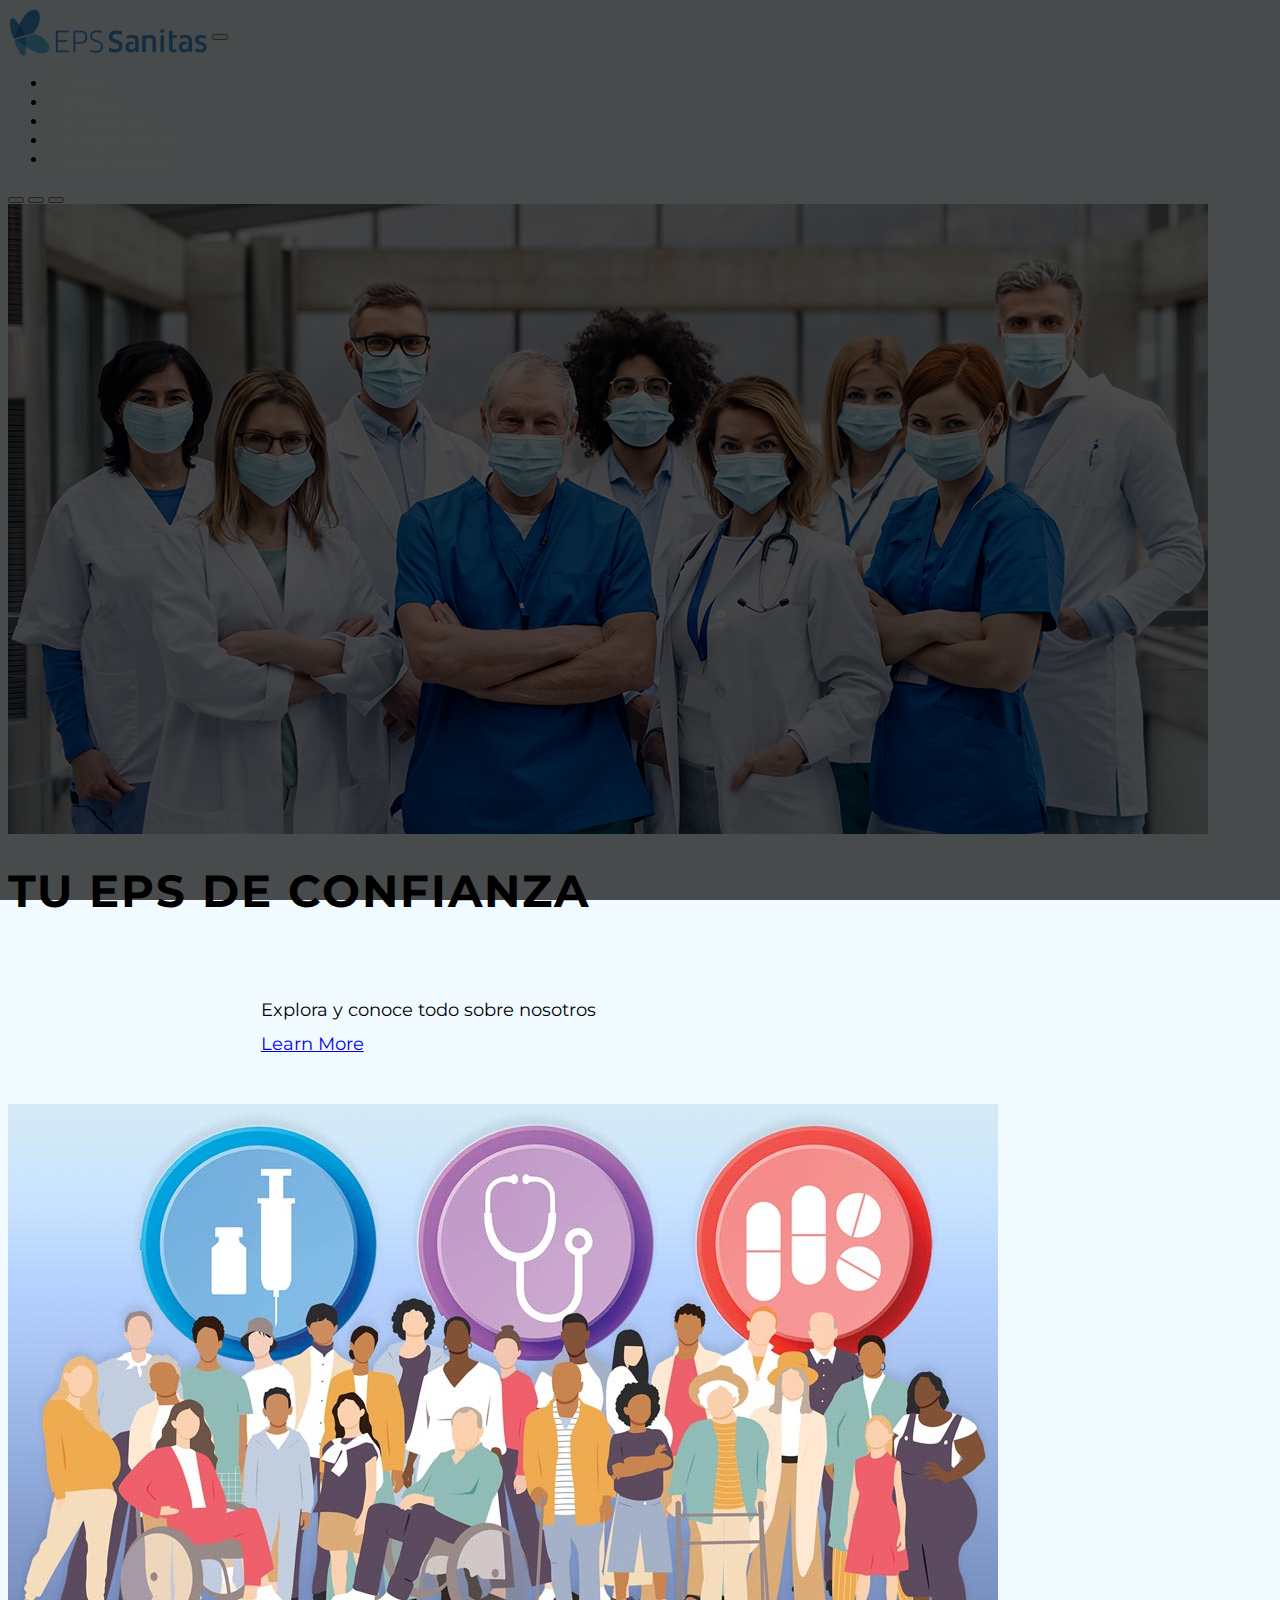
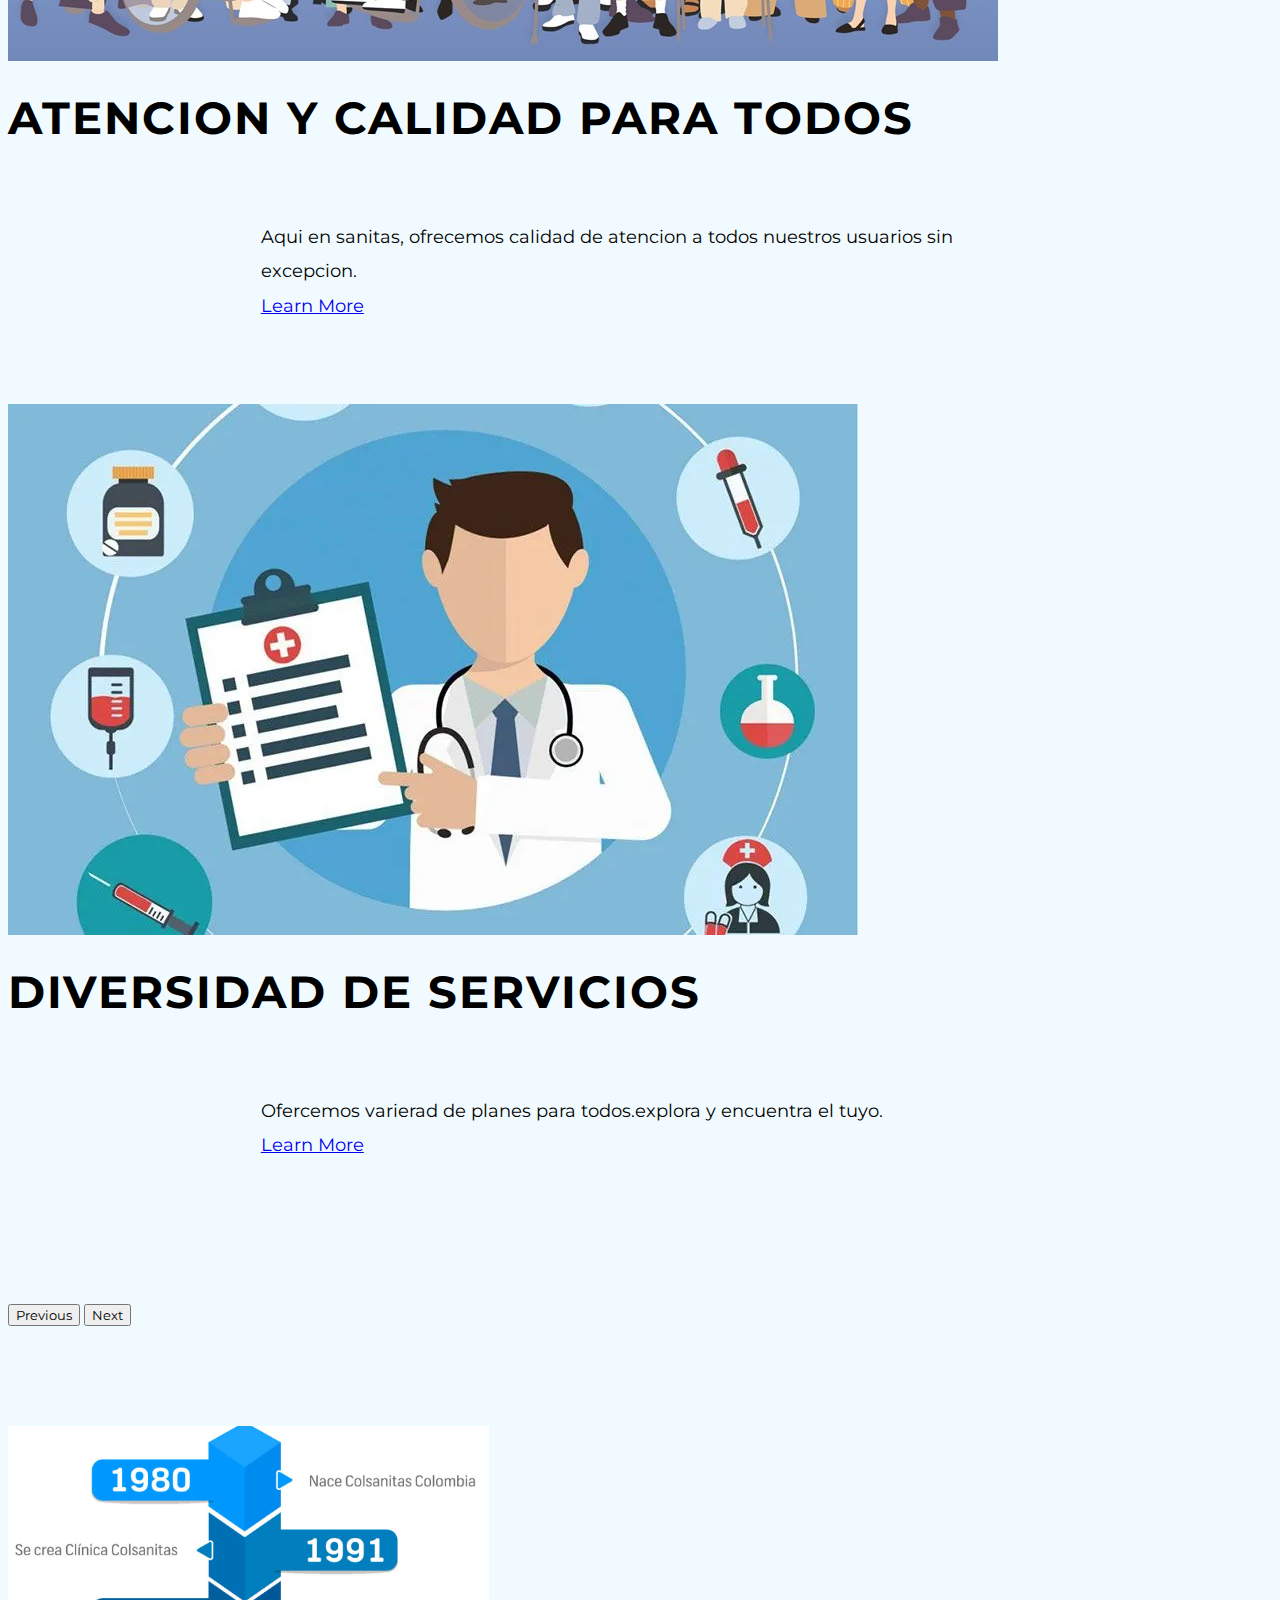
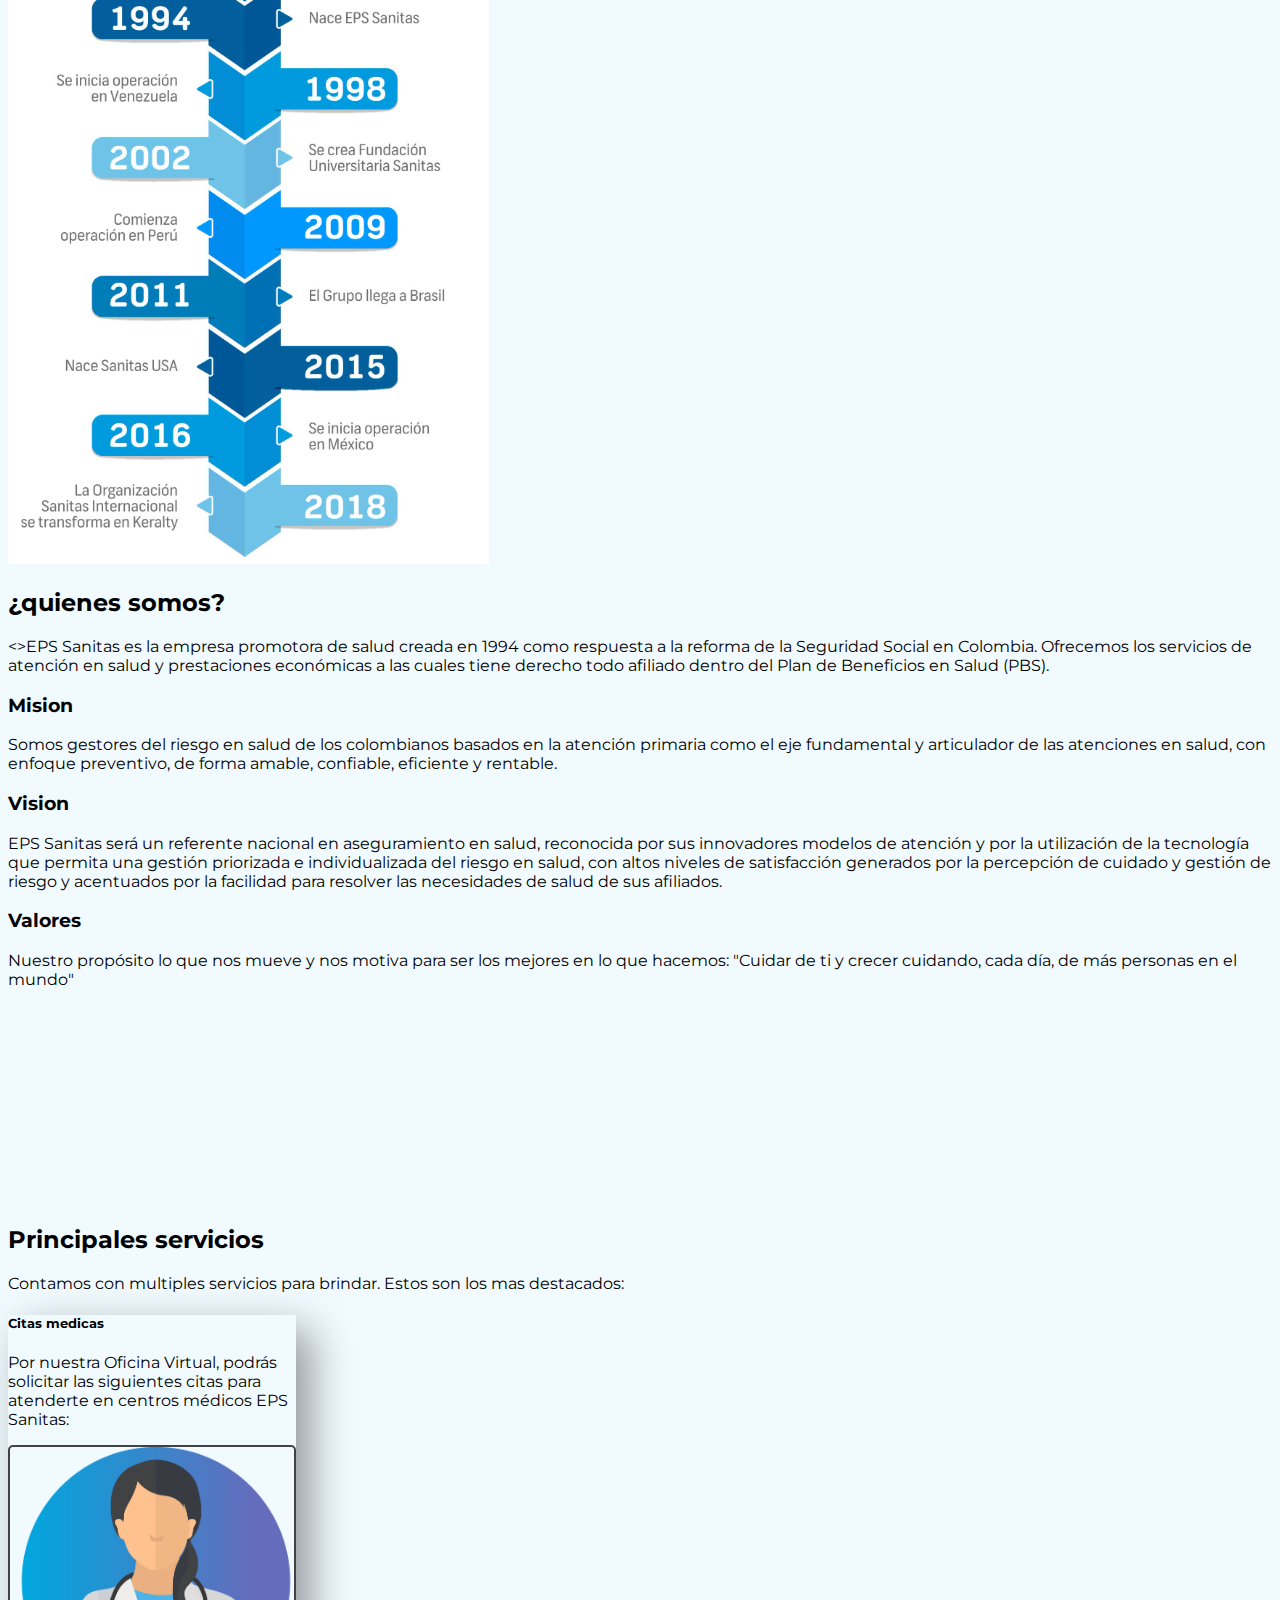
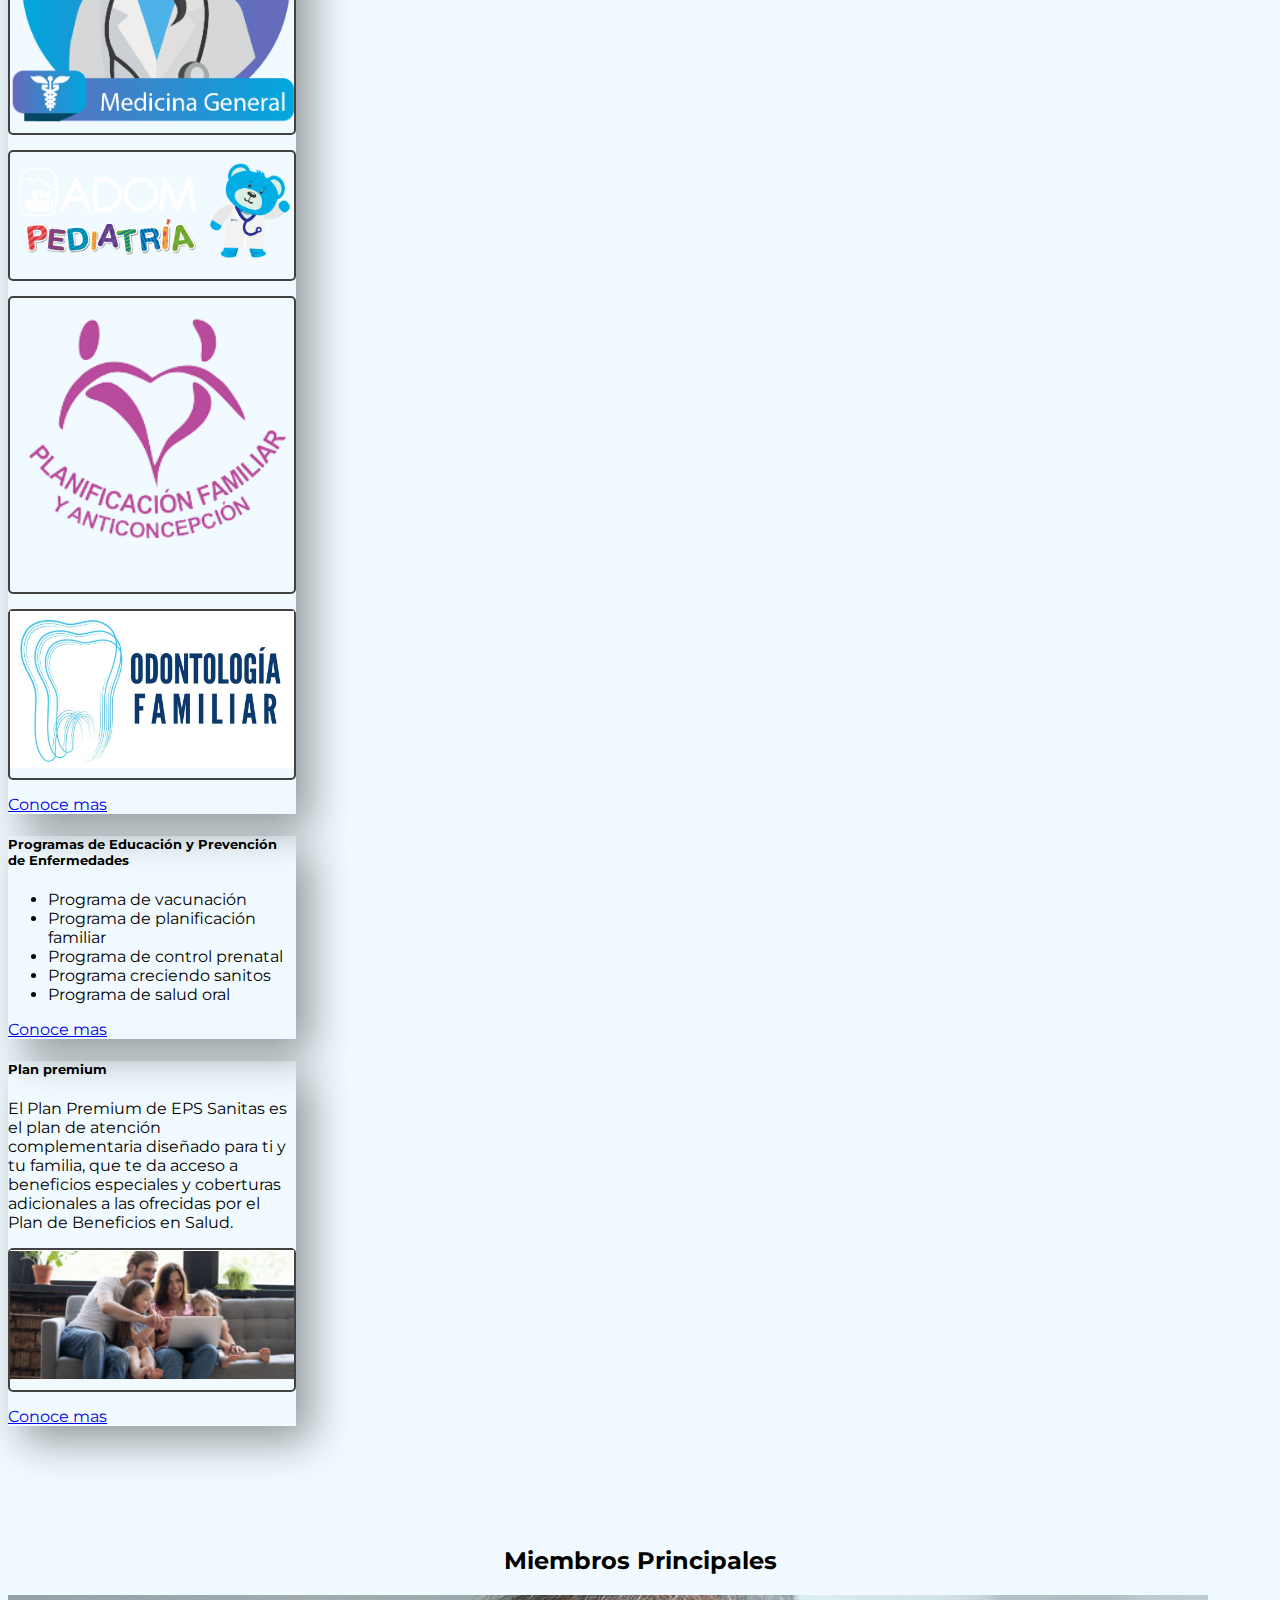
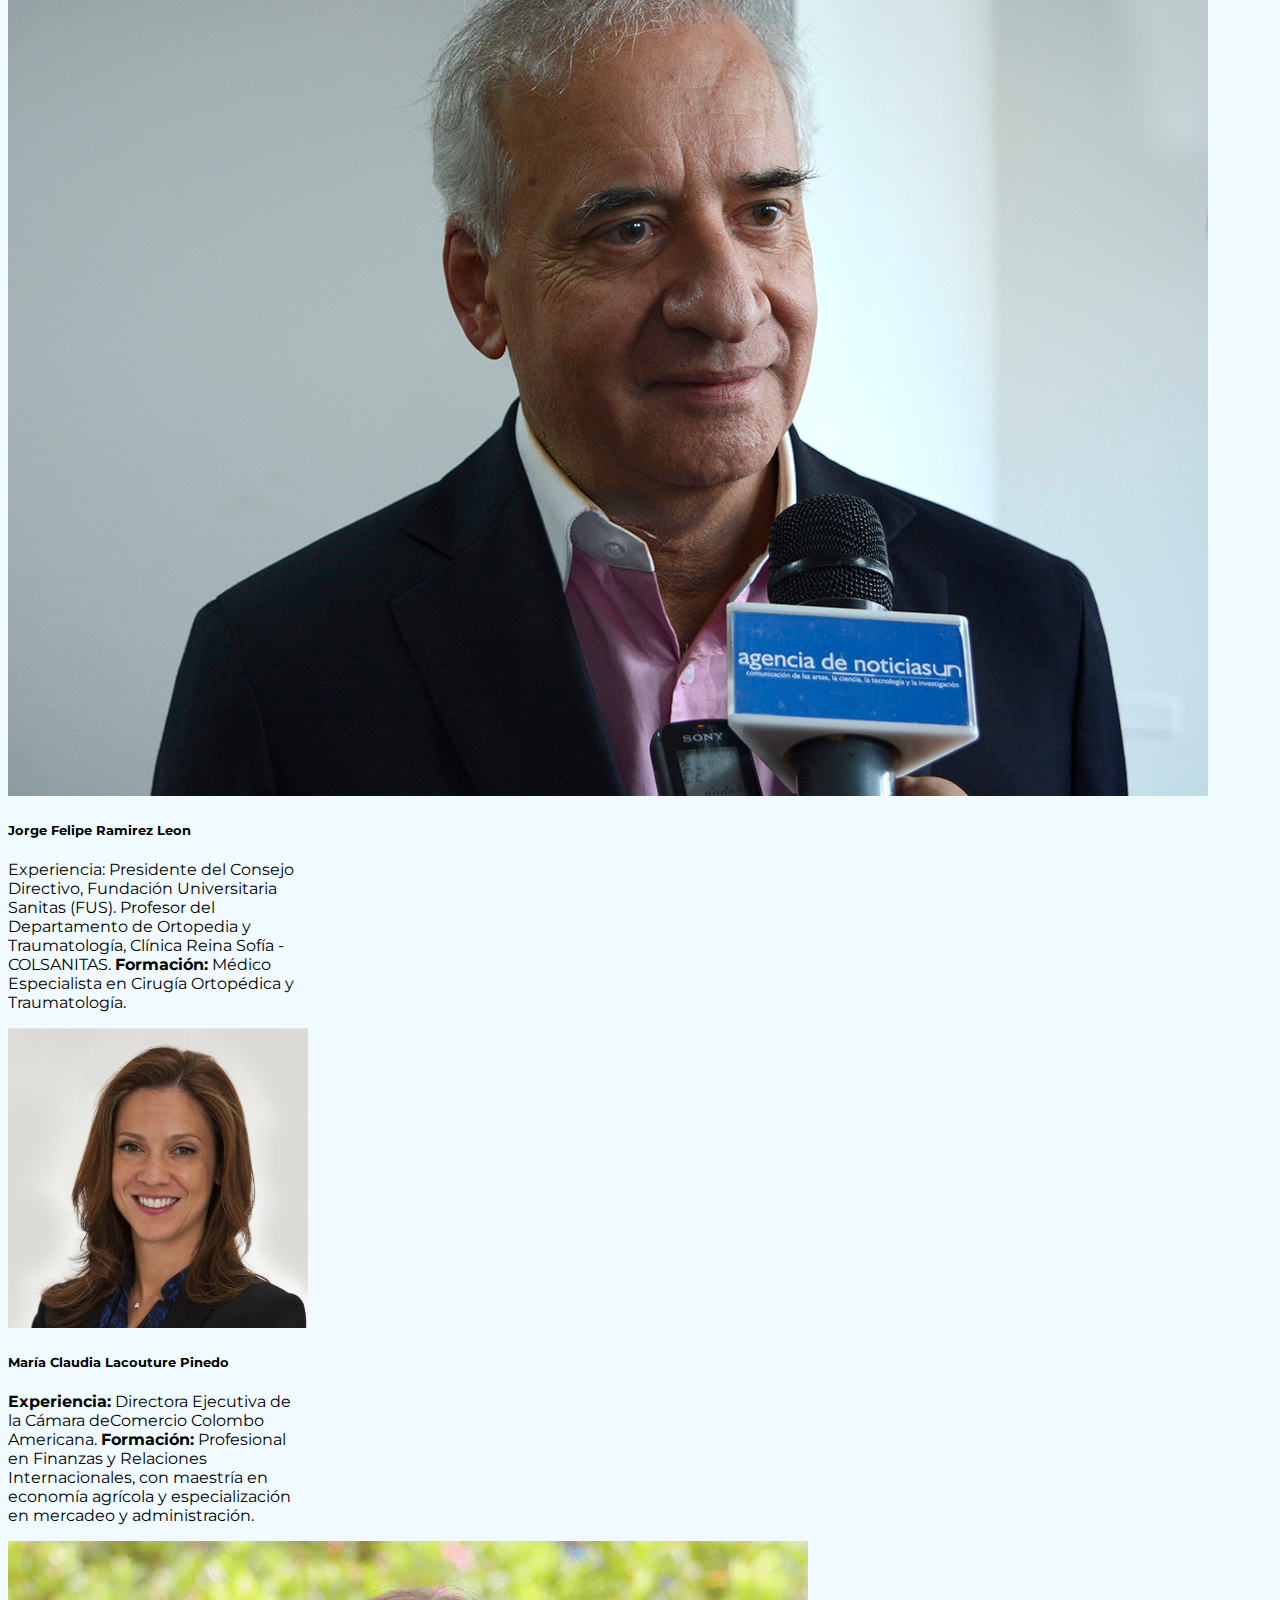
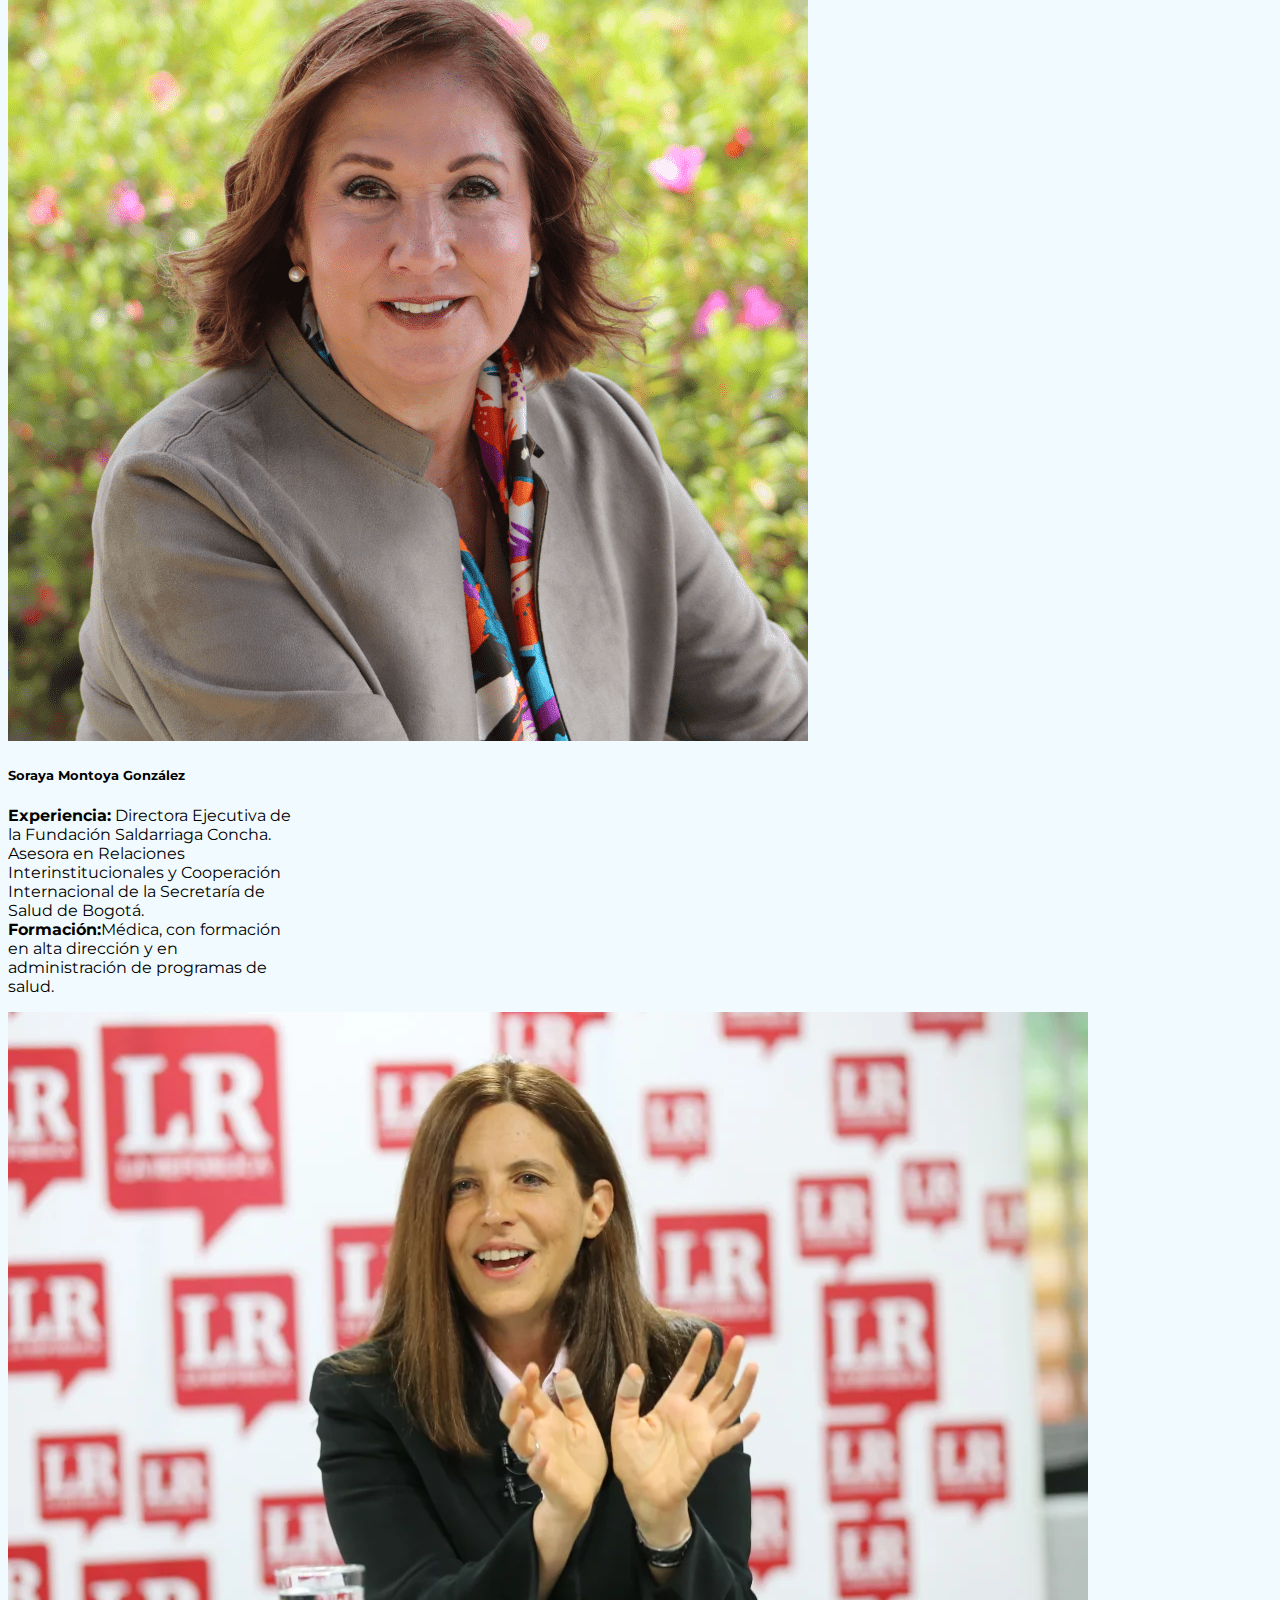
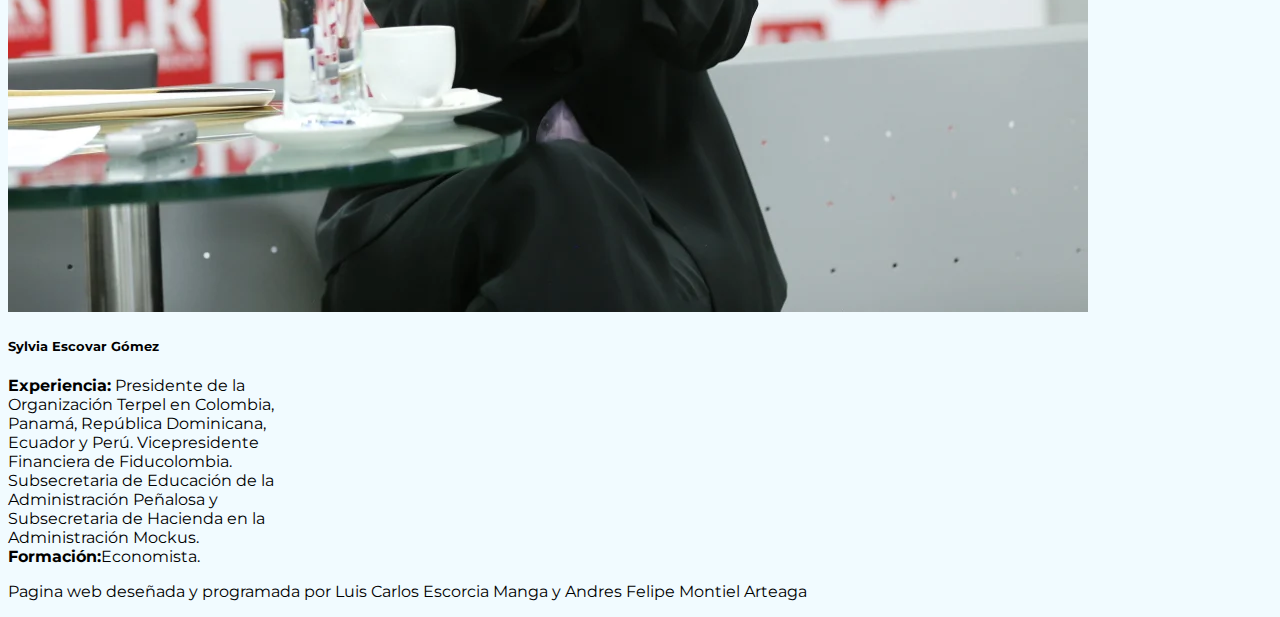
<file: menu.html>
<!DOCTYPE html>
<html lang="en">
  <head>
    <meta charset="utf-8" />
    <meta name="viewport" content="width=device-width, initial-scale=1" />
    <title>Menu</title>
    <link rel="stylesheet" href="./menu.css">
    <link
      href="https://cdn.jsdelivr.net/npm/bootstrap@5.2.2/dist/css/bootstrap.min.css"
      rel="stylesheet"
      integrity="sha384-Zenh87qX5JnK2Jl0vWa8Ck2rdkQ2Bzep5IDxbcnCeuOxjzrPF/et3URy9Bv1WTRi"
      crossorigin="anonymous"
    />
    <link
      rel="stylesheet"
      type="text/css"
      href="https://cdn.datatables.net/1.12.1/css/jquery.dataTables.css"
    />
    <style>
      .nav-link {
        color: white !important;
        margin: 10px;
      }
    </style>
  </head>
  <body>
    <nav class="navbar navbar-expand-lg bg-dark mt-3 mb-3">
      <div class="container-fluid">
        <a class="navbar-logo"> <img src="./assets/EPS_Sanitas_Colombia_logo.svg.jpg"></a>
        <button
          class="navbar-toggler"
          type="button"
          data-bs-toggle="collapse"
          data-bs-target="#navbarNavDropdown"
          aria-controls="navbarNavDropdown"
          aria-expanded="false"
          aria-label="Toggle navigation"
        >
          <span class="navbar-toggler-icon"></span>
        </button>
        <div class="collapse navbar-collapse" id="navbarNavDropdown">
          <ul class="navbar-nav mx-auto">
            <li class="nav-item">
              <a class="nav-link active" aria-current="page" href="./menu.html"
                >Home</a
              >
            </li>
            <li class="nav-item">
              <a class="nav-link" href="./afiliados.html">Afiliados</a>
            </li>
            <li class="nav-item">
              <a class="nav-link" href="./empleadso.html">Empleados</a>
            </li>
            <li class="nav-item">
              <a class="nav-link" href="./independientes.html">Independietes</a>
            </li>
            <li class="nav-item">
              <a class="nav-link" href="./Index.html">Cerrar seccion</a>
            </li>
          </ul>
        </div>
      </div>
    </nav>
    <div class="carousel slide" data-bs-ride="carousel" id="carouselExampleIndicators">
      <div class="carousel-indicators">
        <button aria-label="Slide 1" class="active" data-bs-slide-to="0" data-bs-target="#carouselExampleIndicators" type="button"></button> <button aria-label="Slide 2" data-bs-slide-to="1" data-bs-target="#carouselExampleIndicators" type="button"></button> <button aria-label="Slide 3" data-bs-slide-to="2" data-bs-target="#carouselExampleIndicators" type="button"></button>
      </div>
      <div class="carousel-inner">
        <div class="carousel-item active">
          <img alt="..." class="d-block w-100" src="./assets/Featured-image-Student-Blog-Hospital-Team.jpg">
          <div class="carousel-caption ">
            <h5>Tu eps de confianza</h5>
            <p>Explora y conoce todo sobre nosotros</p>
            <p><a class="btn btn-warning mt-3" href="#">Learn More</a></p>
          </div>
        </div>
        <div class="carousel-item">
          <img alt="..." class="d-block w-100" src="./assets/220630-aca3-des-f1-politicas-publicas-salud.jpg">
          <div class="carousel-caption">
            <h5>Atencion y calidad para todos</h5>
            <p>Aqui en sanitas, ofrecemos calidad de atencion a todos nuestros usuarios sin excepcion.</p>
            <p><a class="btn btn-warning mt-3" href="#">Learn More</a></p>
          </div>
        </div>
        <div class="carousel-item">
          <img alt="..." class="d-block w-100" src="./assets/planes.jpg">
          <div class="carousel-caption">
            <h5>Diversidad de servicios</h5>
            <p>Ofercemos varierad de planes para todos.explora y encuentra el tuyo.</p>
            <p><a class="btn btn-warning mt-3" href="#">Learn More</a></p>
          </div>
        </div>
      </div><button class="carousel-control-prev" data-bs-slide="prev" data-bs-target="#carouselExampleIndicators" type="button"><span aria-hidden="true" class="carousel-control-prev-icon"></span> <span class="visually-hidden">Previous</span></button> <button class="carousel-control-next" data-bs-slide="next" data-bs-target="#carouselExampleIndicators" type="button"><span aria-hidden="true" class="carousel-control-next-icon"></span> <span class="visually-hidden">Next</span></button>
    </div><!-- secciones -->
    <section class="about section-padding" id="about">
      <div class="container">
        <div class="row">
          <div class="col-lg-4 col-md-12 col-12 ">
            <div class="about-img"><img alt="" class="img-fluid" src="./assets/linea_tiempo_sanitas.jpg"></div>
          </div>
          <div class="col-lg-8 col-md-12 col-12 ps-lg-5 mt-md-5">
            <div class="about-text">
              <h2>¿quienes somos?</h2>
              <>EPS Sanitas es la empresa promotora de salud creada en 1994 como respuesta a la reforma de la Seguridad Social en Colombia. Ofrecemos los servicios de atención en salud y prestaciones económicas a las cuales tiene derecho todo afiliado dentro del Plan de Beneficios en Salud (PBS).
               <p></p> 
               <h3> Mision </h3> 
              Somos gestores del riesgo en salud de los colombianos basados en la atención primaria como el eje fundamental y articulador de las atenciones en salud, con enfoque preventivo, de forma amable, confiable, eficiente y rentable.
              <p></p> 
               <h3> Vision </h3> 
              EPS Sanitas será un referente nacional en aseguramiento en salud, reconocida por sus innovadores modelos de atención y por la utilización de la tecnología que permita una gestión priorizada e individualizada del riesgo en salud, con altos niveles de satisfacción generados por la percepción de cuidado y gestión de riesgo y acentuados por la facilidad para resolver las necesidades de salud de sus afiliados.
               <p></p>
              <h3> Valores </h3>
              Nuestro propósito lo que nos mueve y nos motiva para ser los mejores en lo que hacemos:
              "Cuidar de ti y crecer cuidando, cada día, de más personas en el mundo"
              </p>
            </div>
          </div>
        </div>
      </div>
    </section>
    <!-- servicios -->
    <section class="services section-padding" id="services">
      <div class="container">
        <div class="row ">
          <div class="col-md-12">
            <div class="section-header text-center pb-5">
              <h2>Principales servicios</h2>
              <p>Contamos con multiples servicios para brindar. Estos son los mas destacados:</p>
            </div>
          </div>
        </div>
      </div>
      <div class="container">
        <div class="row justify-content-around mt-5 mb-3">
          <div class="card bg-info text-dark" style="width: 18rem;">
            <div class="card-body text-center">
              <h5 class="card-title">Citas medicas</h5>
              <p class="card-text">Por nuestra Oficina Virtual, podrás solicitar las siguientes citas para atenderte en centros médicos EPS Sanitas:</p>
              <div class="row">
                <div class="col-6">
                  <img id="general" src="./assets/Medicina-general-2.jpg">
                </div>
                <div class="col-6">
                  <img id="pediatria" src="./assets/pediatria.jpg">
                </div>
              </div>
              <div class="row">
                <div class="col-6">
                  <img id="general" src="./assets/descarga-removebg-preview.png">
                </div>
                <div class="col-6">
                  <img id="general" src="./assets/odontologia.jpg">
                </div>
              </div>
              <a class="btn btn-warning" href="https://www.epssanitas.com/usuarios/web/nuevo-portal-eps/citas-medicas#gsc.tab=0" role="button">Conoce mas </a>
            </div>
          </div>
          <div class="card bg-info text-dark" style="width: 18rem;">
            <div class="card-body text-center">
              <h5 class="card-title">Programas de Educación y Prevención de Enfermedades</h5>
              <p class="card-text">
                <ul class="list-group list-group-flush">
                  <li class="list-group-item bg-info">Programa de vacunación</li>
                  <li class="list-group-item bg-info">Programa de planificación familiar</li>
                  <li class="list-group-item bg-info">Programa de control prenatal</li>
                  <li class="list-group-item bg-info">Programa creciendo sanitos</li>
                  <li class="list-group-item bg-info">Programa de salud oral</li>
                </ul>
              </p>
              <a class="btn btn-warning" href="https://www.epssanitas.com/usuarios/web/nuevo-portal-eps/promocion-y-prevencion#gsc.tab=0" role="button">Conoce mas</a>
            </div>
          </div>
          <div class="card bg-info text-dark" style="width: 18rem;">
            <div class="card-body text-center">
              <h5 class="card-title">Plan premium</h5>
              <p class="card-text">El Plan Premium de EPS Sanitas es el plan de atención complementaria diseñado para ti y tu familia, que te da acceso a beneficios especiales y coberturas adicionales a las ofrecidas por el Plan de Beneficios en Salud.</p>
              <div class="row">
                <div class="col-12">
                  <img src="./assets/premium.jpg">
                </div>
              </div>
              <a class="btn btn-warning" href="https://www.epssanitas.com/usuarios/web/nuevo-portal-eps/citas-medicas#gsc.tab=0" role="button">Conoce mas </a>
            </div>
          </div>
        </div>
      </div>
    </section>
    <!-- equipo -->
    <div class="container">
      <h2 style="text-align:center ;"> Miembros Principales</h2>
      <div class="row justify-content-around  mt-5 mb-3">
        <div class="card" style="width: 18rem;">
          <img src="./assets/jorge_leon.png" class="card-img-top img-fluid rounded-circle" alt="...">
          <div class="card-body text-center">
            <h5 class="card-title">Jorge Felipe Ramirez Leon</h5>
            <p class="card-text">Experiencia:</b> Presidente del Consejo Directivo, Fundación Universitaria Sanitas (FUS). Profesor del Departamento de Ortopedia y Traumatología, Clínica Reina Sofía - COLSANITAS.
              <b>Formación:</b> Médico Especialista en Cirugía Ortopédica y Traumatología.</p>
          </div>
        </div>
        <div class="card" style="width: 18rem;">
          <img src="./assets/María_claudia.jpg" class="card-img-top img-fluid rounded-circle" alt="...">
          <div class="card-body text-center">
            <h5 class="card-title">María Claudia Lacouture Pinedo</h5>
            <p class="card-text"><b>Experiencia:</b> Directora Ejecutiva de la Cámara deComercio Colombo Americana.
              <b>Formación:</b> Profesional en Finanzas y Relaciones Internacionales, con maestría en economía agrícola y especialización en mercadeo y administración.
            </p>
          </div>
        </div>
        <div class="card" style="width: 18rem;">
          <img src="./assets/Soraya-Montoya-1.png" class="card-img-top img-fluid rounded-circle" alt="...">
          <div class="card-body text-center">
            <h5 class="card-title">Soraya Montoya González</h5>
            <p class="card-text"><b>Experiencia:</b> Directora Ejecutiva de la Fundación Saldarriaga Concha. Asesora en Relaciones Interinstitucionales y Cooperación Internacional de la Secretaría de Salud de Bogotá.
              <b>Formación:</b>Médica, con formación en alta dirección y en administración de programas de salud. 
            </p>
          </div>
        </div>
        <div class="card" style="width: 18rem;">
          <img src="./assets/Sylvia-Escovar-Terpel.png" class="card-img-top img-fluid rounded-circle" alt="...">
          <div class="card-body text-center">
            <h5 class="card-title">Sylvia Escovar Gómez</h5>
            <p class="card-text"><b>Experiencia:</b> Presidente de la Organización Terpel en Colombia, Panamá, República Dominicana, Ecuador y Perú. Vicepresidente Financiera de Fiducolombia. Subsecretaria de Educación de la Administración Peñalosa y Subsecretaria de Hacienda en la Administración Mockus.
              <b>Formación:</b>Economista.</p>
          </div>
        </div>
      </div> 
    </div>
    
    <!-- footer -->
    <footer class="bg-dark p-2 text-center">
      <div class="container">
        <p class="text-white">Pagina web deseñada y programada por Luis Carlos Escorcia Manga y Andres Felipe Montiel Arteaga</p>
      </div>
    </footer>
    
    
    <script
      src="https://cdn.jsdelivr.net/npm/bootstrap@5.2.2/dist/js/bootstrap.bundle.min.js"
      integrity="sha384-OERcA2EqjJCMA+/3y+gxIOqMEjwtxJY7qPCqsdltbNJuaOe923+mo//f6V8Qbsw3"
      crossorigin="anonymous"
    ></script>
    <script src="./table.js"></script>
    <script
      type="text/javascript"
      charset="utf8"
      src="https://cdn.datatables.net/1.12.1/js/jquery.dataTables.js"
    ></script>
  </body>
</html>
</file>
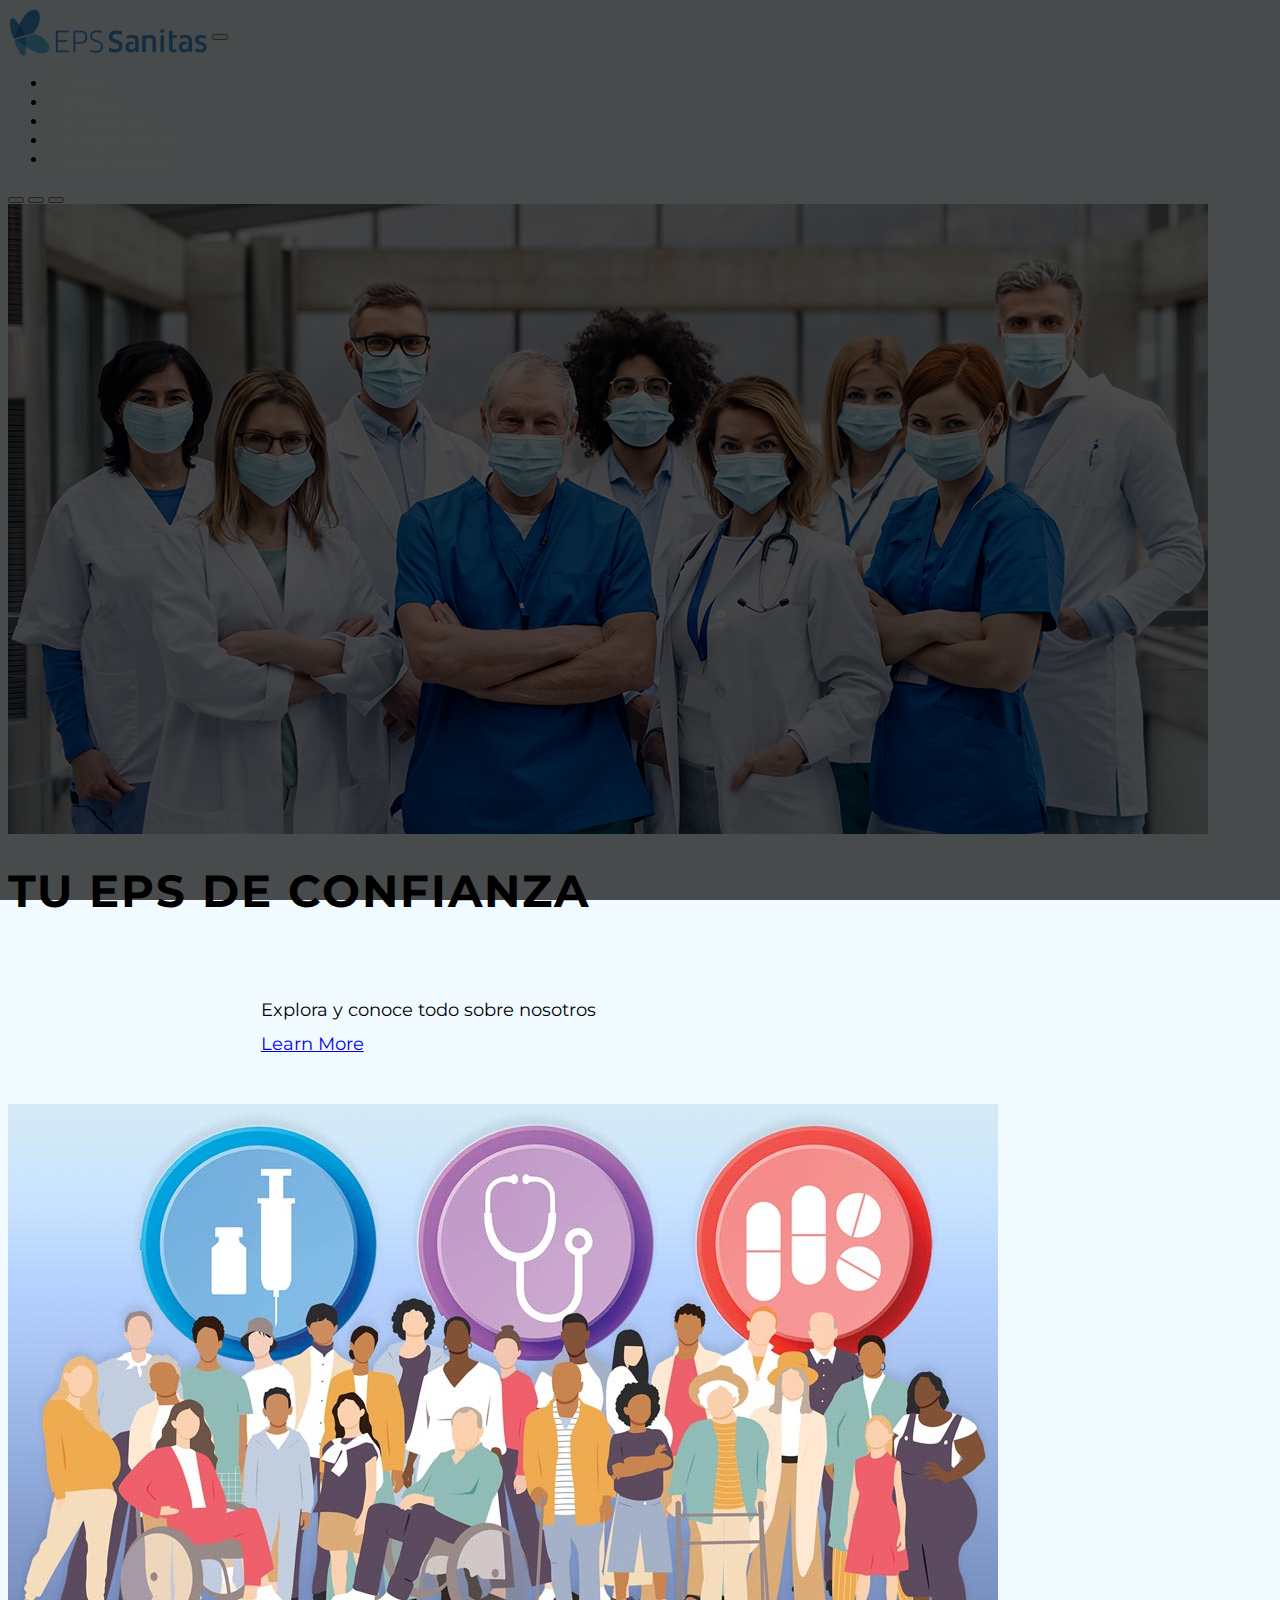
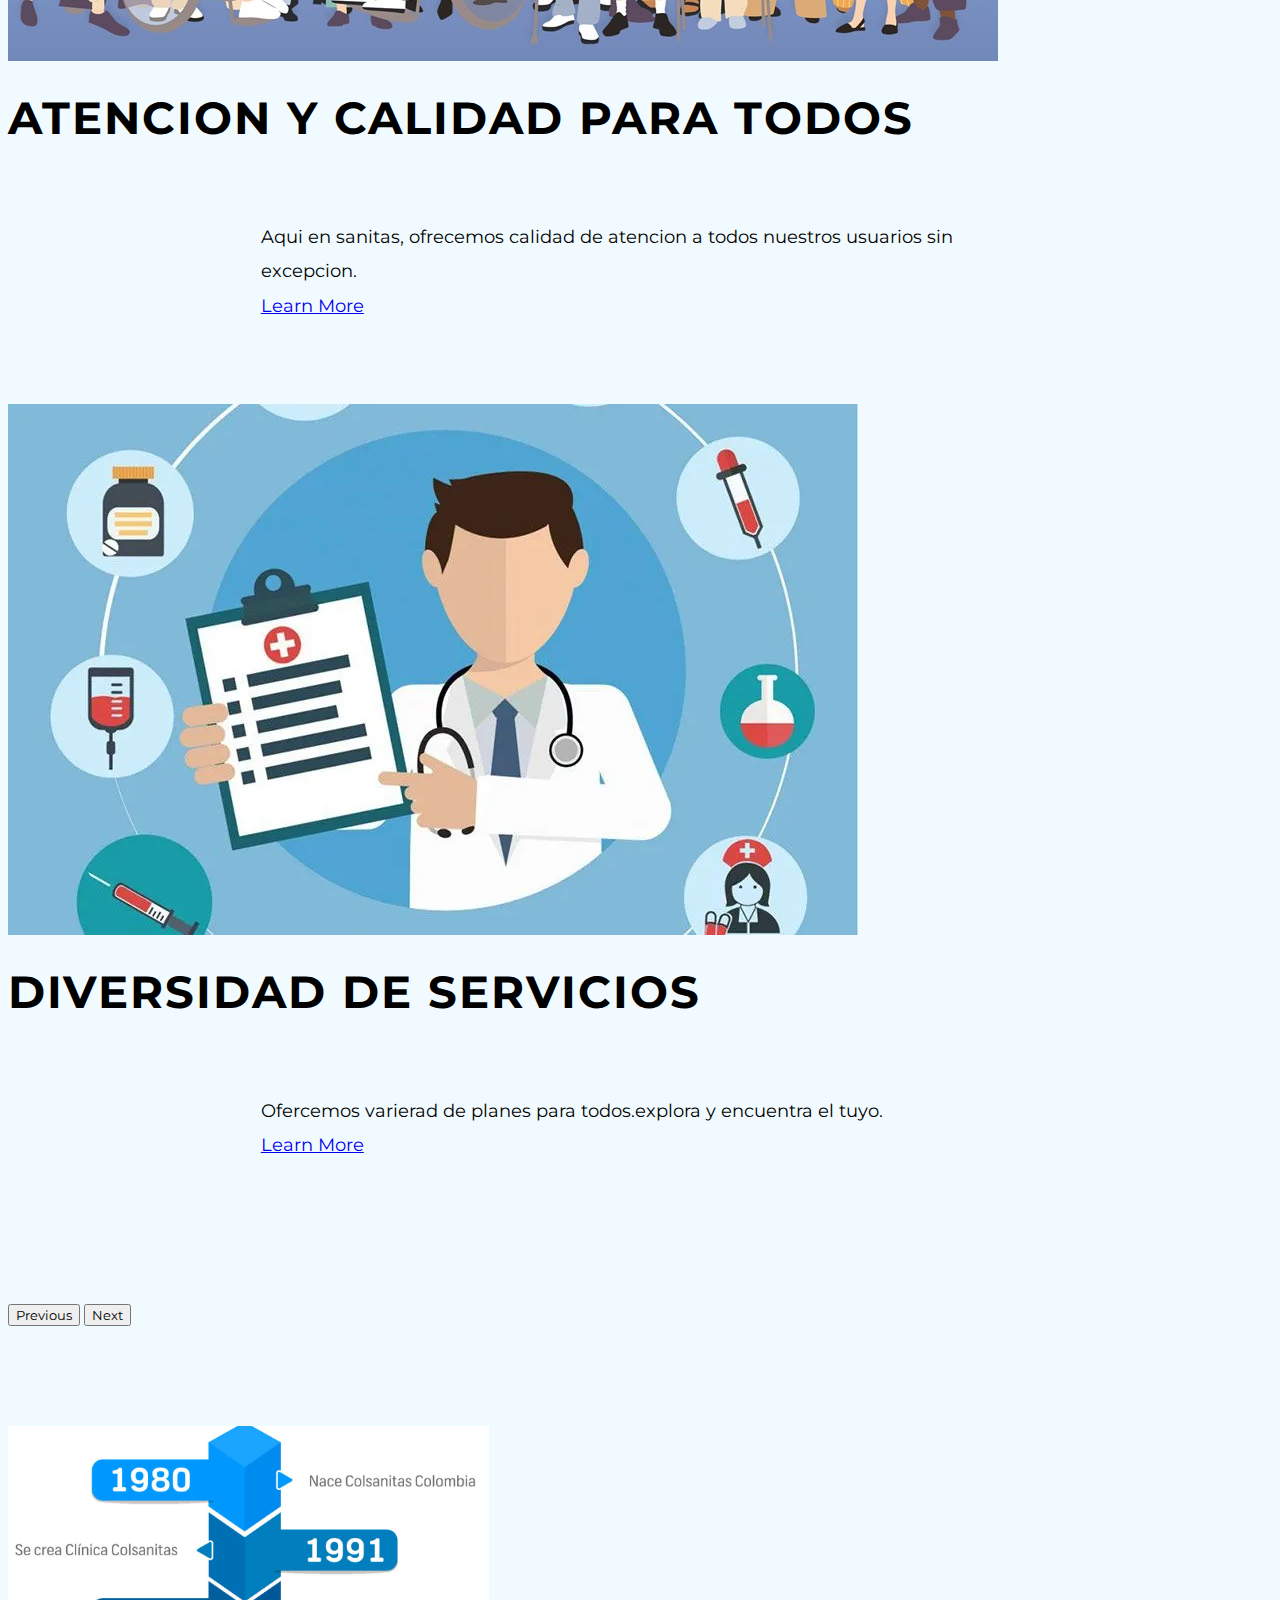
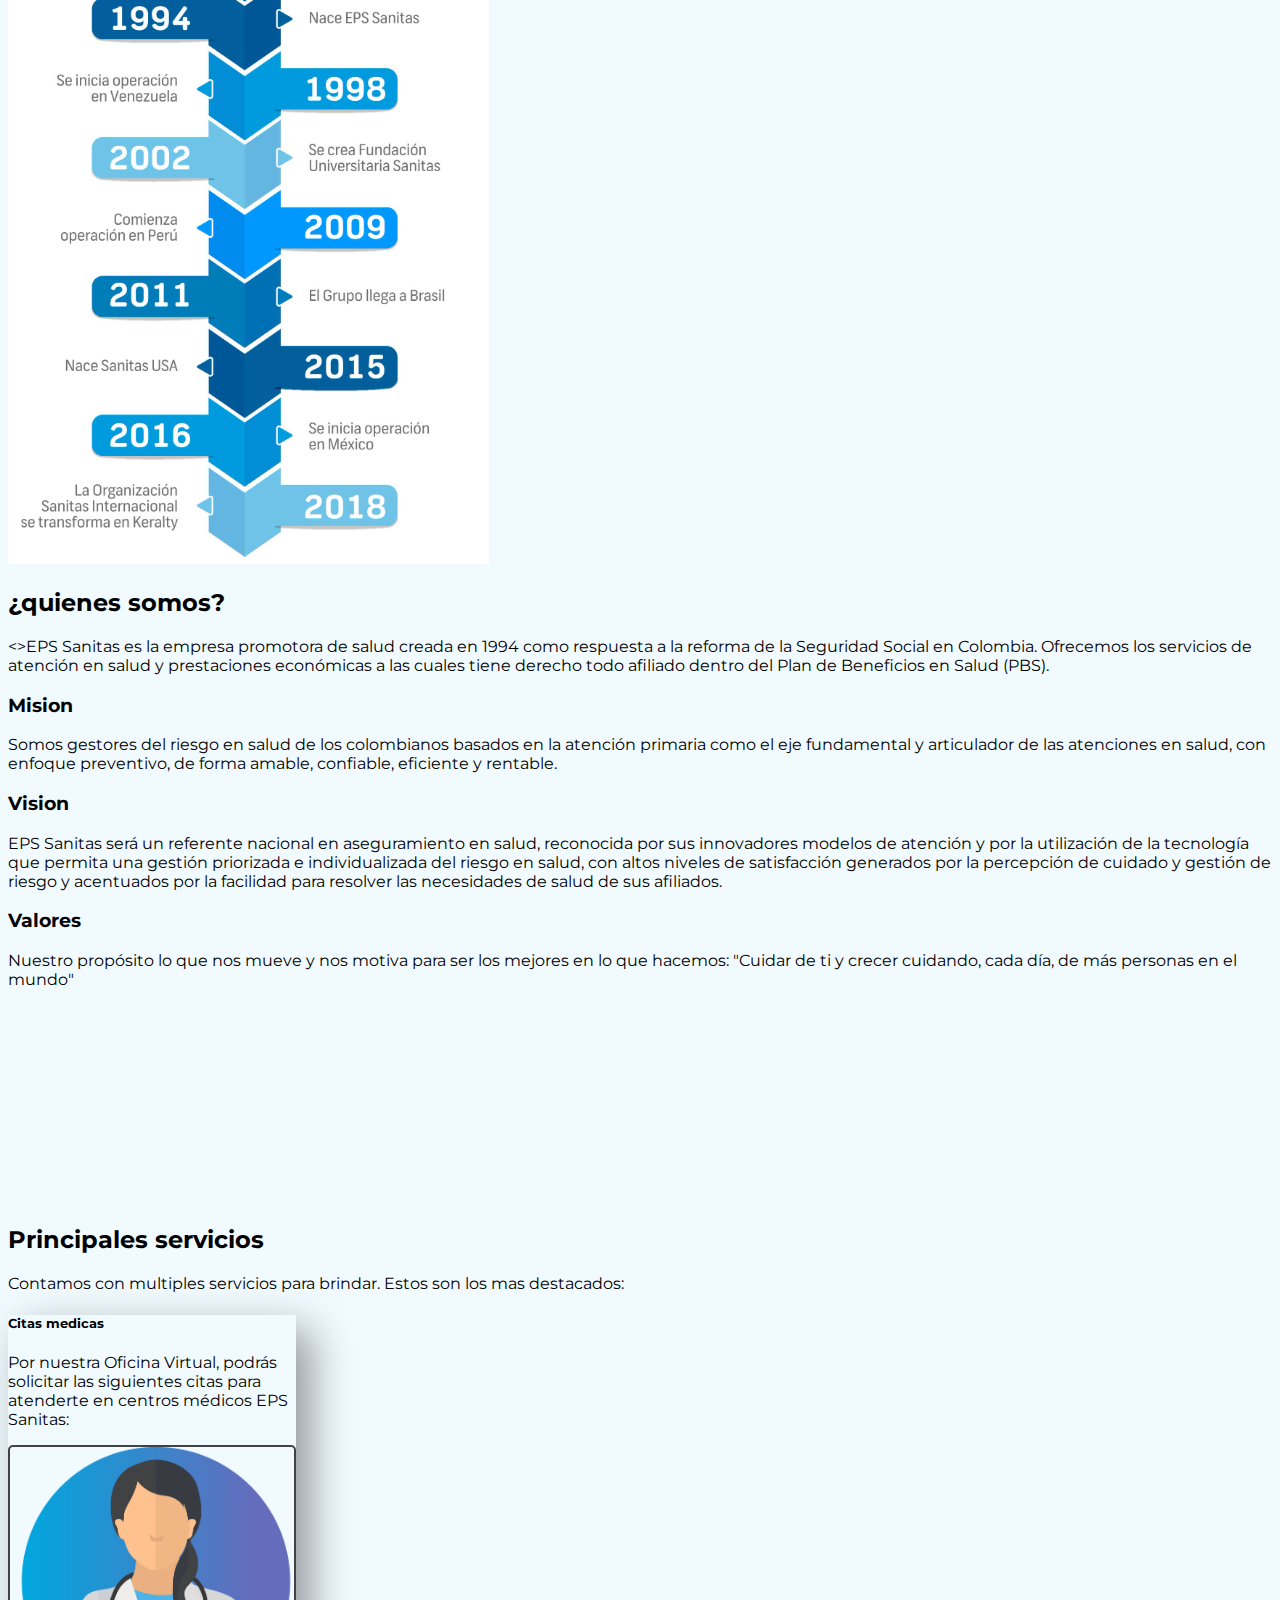
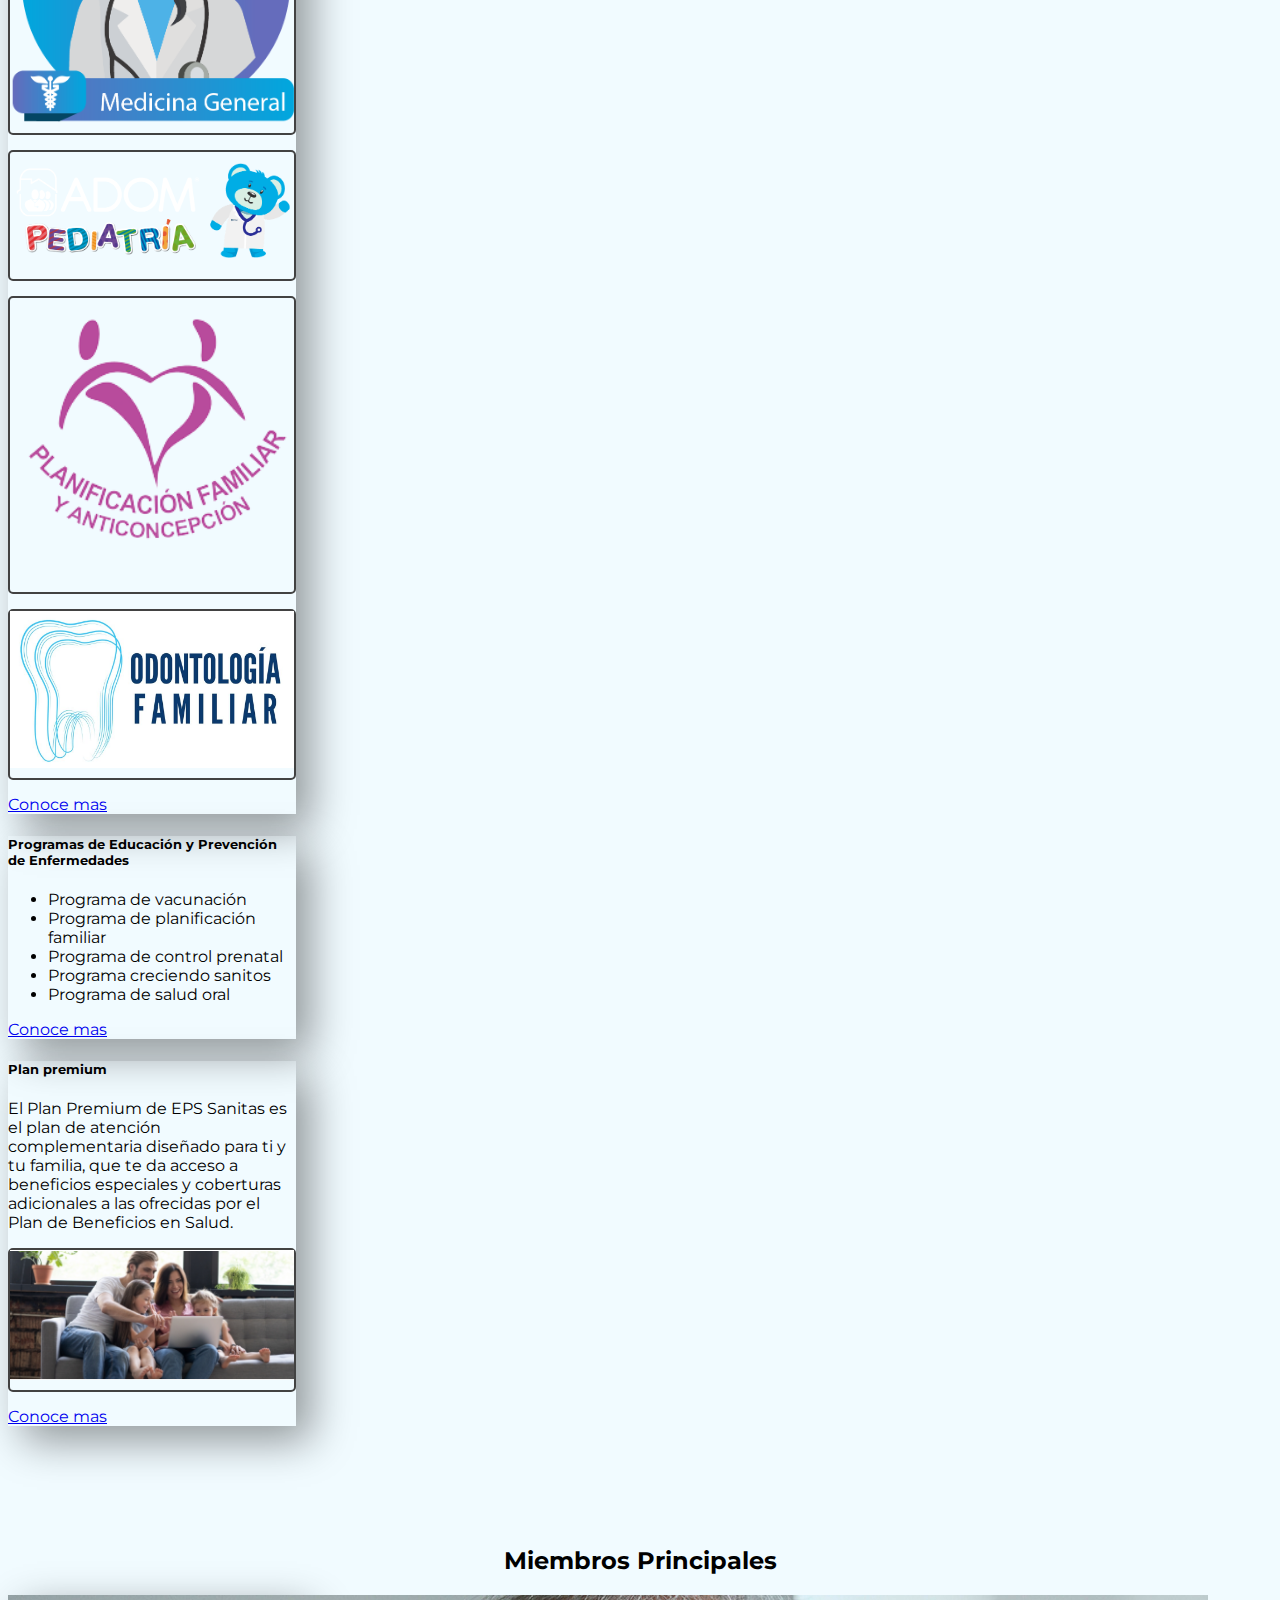
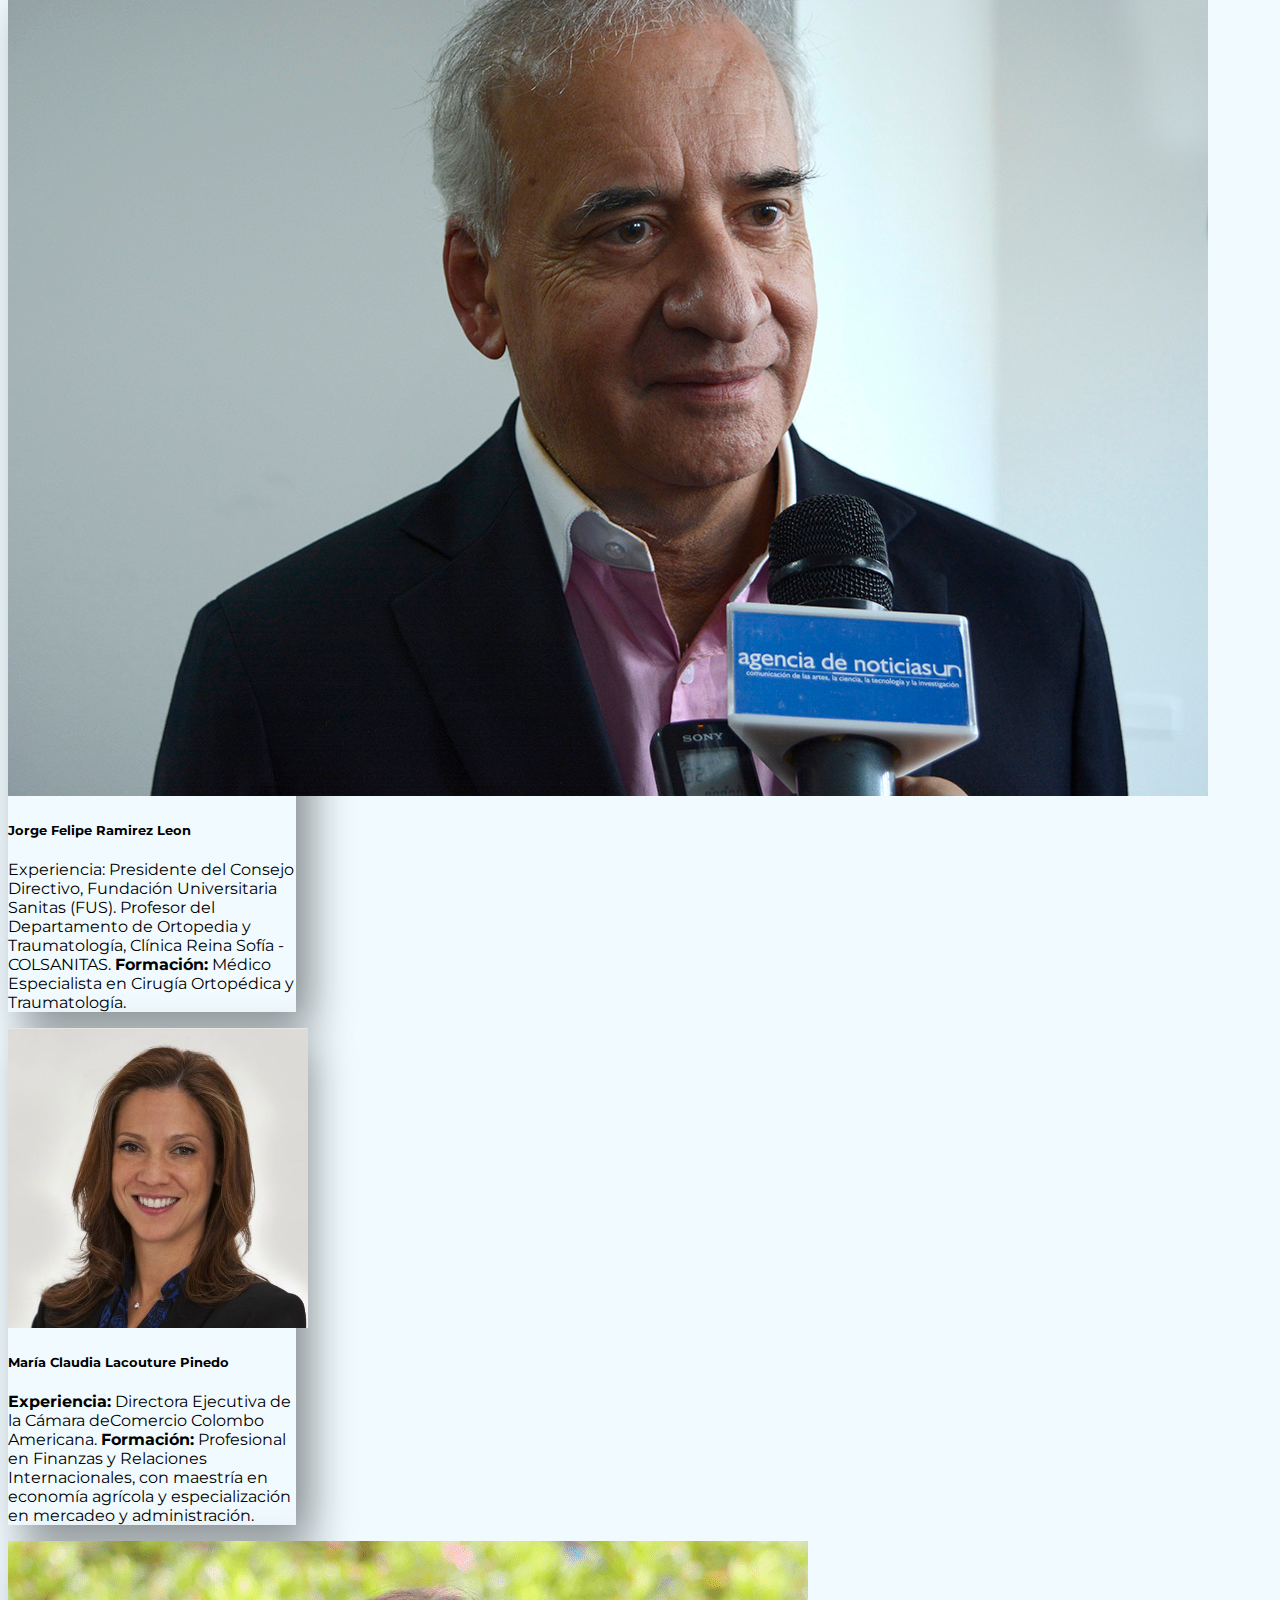
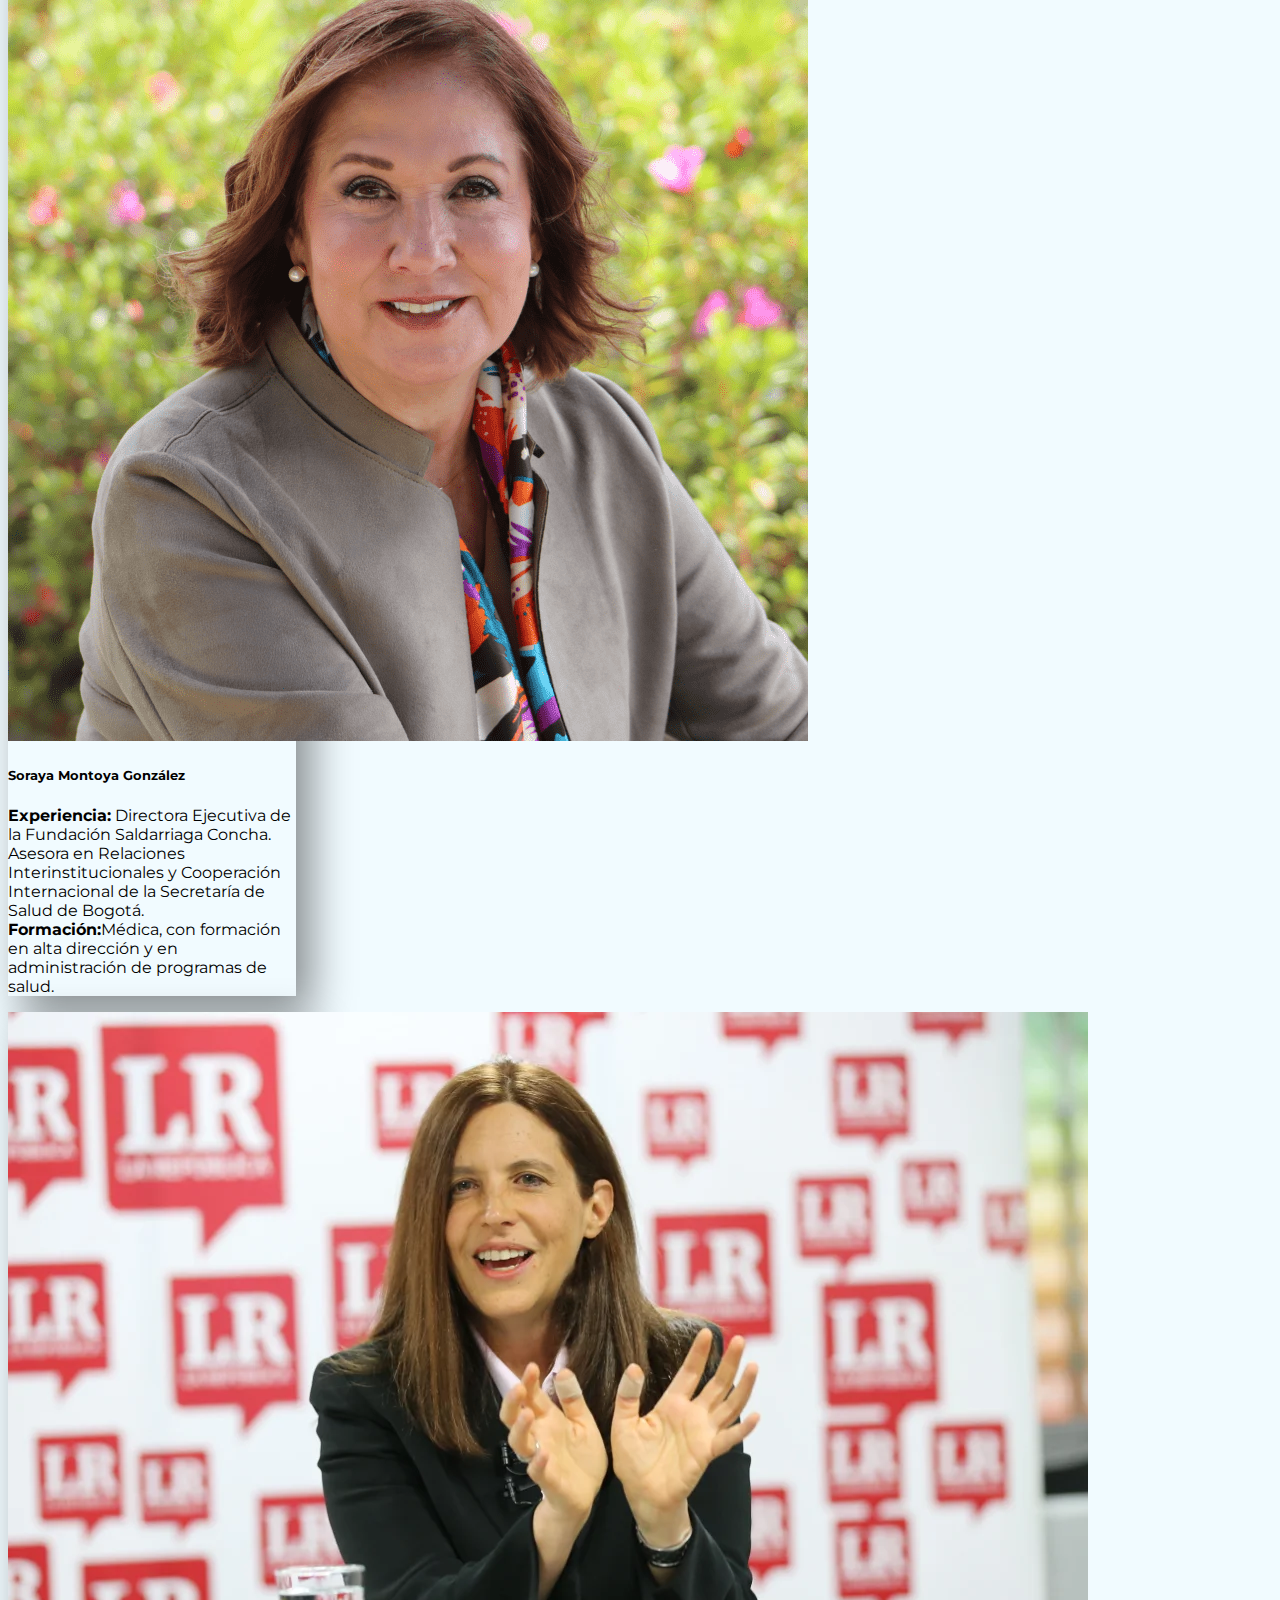
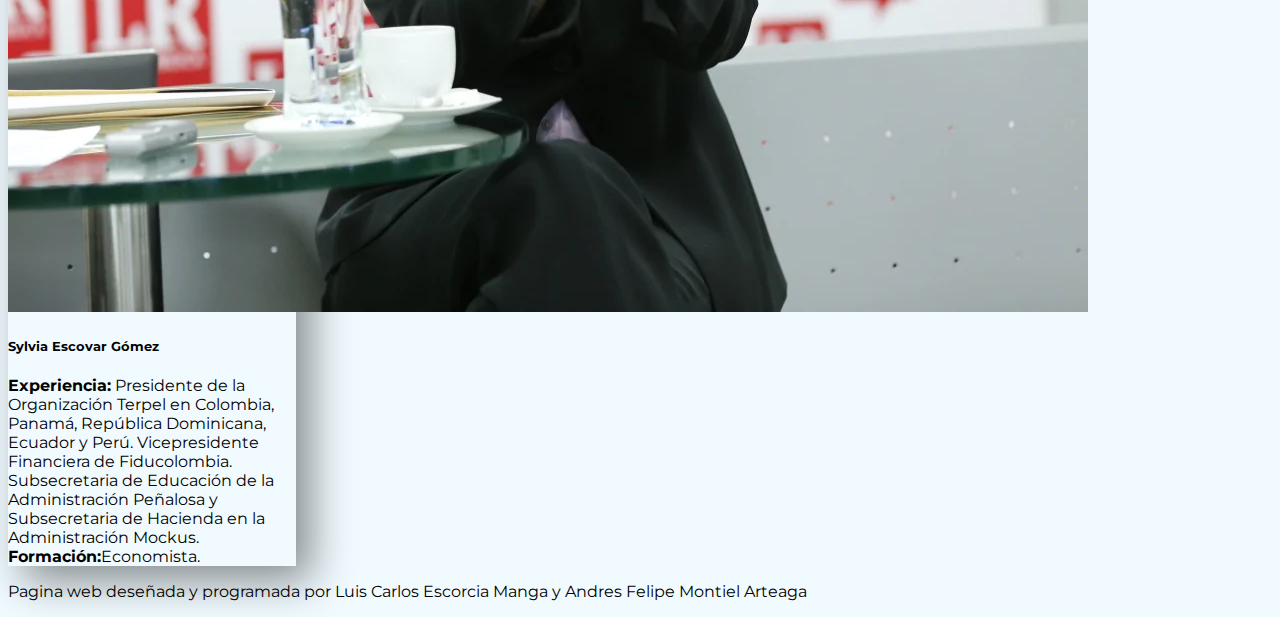
<file: archivos_html/menu.html>
<!DOCTYPE html>
<html lang="en">
  <head>
    <meta charset="utf-8" />
    <meta name="viewport" content="width=device-width, initial-scale=1" />
    <title>Menu</title>
    <link rel="stylesheet" href="../archivos_css/menu.css">
    <link
      href="https://cdn.jsdelivr.net/npm/bootstrap@5.2.2/dist/css/bootstrap.min.css"
      rel="stylesheet"
      integrity="sha384-Zenh87qX5JnK2Jl0vWa8Ck2rdkQ2Bzep5IDxbcnCeuOxjzrPF/et3URy9Bv1WTRi"
      crossorigin="anonymous"
    />
    <link
      rel="stylesheet"
      type="text/css"
      href="https://cdn.datatables.net/1.12.1/css/jquery.dataTables.css"
    />
    <style>
      .nav-link {
        color: white !important;
        margin: 10px;
      }
    </style>
  </head>
  <body>
    <nav class="navbar navbar-expand-lg bg-dark mt-3 mb-3">
      <div class="container-fluid">
        <a class="navbar-logo"> <img src="../assets/EPS_Sanitas_Colombia_logo.svg.jpg"></a>
        <button
          class="navbar-toggler"
          type="button"
          data-bs-toggle="collapse"
          data-bs-target="#navbarNavDropdown"
          aria-controls="navbarNavDropdown"
          aria-expanded="false"
          aria-label="Toggle navigation"
        >
          <span class="navbar-toggler-icon"></span>
        </button>
        <div class="collapse navbar-collapse" id="navbarNavDropdown">
          <ul class="navbar-nav mx-auto">
            <li class="nav-item">
              <a class="nav-link active" aria-current="page" href="./menu.html"
                >Home</a
              >
            </li>
            <li class="nav-item">
              <a class="nav-link" href="./afiliados.html">Afiliados</a>
            </li>
            <li class="nav-item">
              <a class="nav-link" href="./empleadso.html">Empleados</a>
            </li>
            <li class="nav-item">
              <a class="nav-link" href="./independientes.html">Independietes</a>
            </li>
            <li class="nav-item">
              <a class="nav-link" href="../Index.html">Cerrar seccion</a>
            </li>
          </ul>
        </div>
      </div>
    </nav>
    <div class="carousel slide" data-bs-ride="carousel" id="carouselExampleIndicators">
      <div class="carousel-indicators">
        <button aria-label="Slide 1" class="active" data-bs-slide-to="0" data-bs-target="#carouselExampleIndicators" type="button"></button> <button aria-label="Slide 2" data-bs-slide-to="1" data-bs-target="#carouselExampleIndicators" type="button"></button> <button aria-label="Slide 3" data-bs-slide-to="2" data-bs-target="#carouselExampleIndicators" type="button"></button>
      </div>
      <div class="carousel-inner">
        <div class="carousel-item active">
          <img alt="..." class="d-block w-100" src="../assets/Featured-image-Student-Blog-Hospital-Team.jpg">
          <div class="carousel-caption ">
            <h5>Tu eps de confianza</h5>
            <p>Explora y conoce todo sobre nosotros</p>
            <p><a class="btn btn-warning mt-3" href="#">Learn More</a></p>
          </div>
        </div>
        <div class="carousel-item">
          <img alt="..." class="d-block w-100" src="../assets/220630-aca3-des-f1-politicas-publicas-salud.jpg">
          <div class="carousel-caption">
            <h5>Atencion y calidad para todos</h5>
            <p>Aqui en sanitas, ofrecemos calidad de atencion a todos nuestros usuarios sin excepcion.</p>
            <p><a class="btn btn-warning mt-3" href="#">Learn More</a></p>
          </div>
        </div>
        <div class="carousel-item">
          <img alt="..." class="d-block w-100" src="../assets/planes.jpg">
          <div class="carousel-caption">
            <h5>Diversidad de servicios</h5>
            <p>Ofercemos varierad de planes para todos.explora y encuentra el tuyo.</p>
            <p><a class="btn btn-warning mt-3" href="#">Learn More</a></p>
          </div>
        </div>
      </div><button class="carousel-control-prev" data-bs-slide="prev" data-bs-target="#carouselExampleIndicators" type="button"><span aria-hidden="true" class="carousel-control-prev-icon"></span> <span class="visually-hidden">Previous</span></button> <button class="carousel-control-next" data-bs-slide="next" data-bs-target="#carouselExampleIndicators" type="button"><span aria-hidden="true" class="carousel-control-next-icon"></span> <span class="visually-hidden">Next</span></button>
    </div><!-- secciones -->
    <section class="about section-padding" id="about">
      <div class="container">
        <div class="row">
          <div class="col-lg-4 col-md-12 col-12 ">
            <div class="about-img"><img alt="" class="img-fluid" src="../assets/linea_tiempo_sanitas.jpg"></div>
          </div>
          <div class="col-lg-8 col-md-12 col-12 ps-lg-5 mt-md-5">
            <div class="about-text">
              <h2>¿quienes somos?</h2>
              <>EPS Sanitas es la empresa promotora de salud creada en 1994 como respuesta a la reforma de la Seguridad Social en Colombia. Ofrecemos los servicios de atención en salud y prestaciones económicas a las cuales tiene derecho todo afiliado dentro del Plan de Beneficios en Salud (PBS).
               <p></p> 
               <h3> Mision </h3> 
              Somos gestores del riesgo en salud de los colombianos basados en la atención primaria como el eje fundamental y articulador de las atenciones en salud, con enfoque preventivo, de forma amable, confiable, eficiente y rentable.
              <p></p> 
               <h3> Vision </h3> 
              EPS Sanitas será un referente nacional en aseguramiento en salud, reconocida por sus innovadores modelos de atención y por la utilización de la tecnología que permita una gestión priorizada e individualizada del riesgo en salud, con altos niveles de satisfacción generados por la percepción de cuidado y gestión de riesgo y acentuados por la facilidad para resolver las necesidades de salud de sus afiliados.
               <p></p>
              <h3> Valores </h3>
              Nuestro propósito lo que nos mueve y nos motiva para ser los mejores en lo que hacemos:
              "Cuidar de ti y crecer cuidando, cada día, de más personas en el mundo"
              </p>
            </div>
          </div>
        </div>
      </div>
    </section>
    <!-- servicios -->
    <section class="services section-padding" id="services">
      <div class="container">
        <div class="row ">
          <div class="col-md-12">
            <div class="section-header text-center pb-5">
              <h2>Principales servicios</h2>
              <p>Contamos con multiples servicios para brindar. Estos son los mas destacados:</p>
            </div>
          </div>
        </div>
      </div>
      <div class="container">
        <div class="row justify-content-around mt-5 mb-3">
          <div class="card bg-info text-dark" style="width: 18rem;">
            <div class="card-body text-center">
              <h5 class="card-title">Citas medicas</h5>
              <p class="card-text">Por nuestra Oficina Virtual, podrás solicitar las siguientes citas para atenderte en centros médicos EPS Sanitas:</p>
              <div class="row">
                <div class="col-6">
                  <img id="general" src="../assets/Medicina-general-2.jpg">
                </div>
                <div class="col-6">
                  <img id="pediatria" src="../assets/pediatria.jpg">
                </div>
              </div>
              <div class="row">
                <div class="col-6">
                  <img id="general" src="../assets/descarga-removebg-preview.png">
                </div>
                <div class="col-6">
                  <img id="general" src="../assets/odontologia.jpg">
                </div>
              </div>
              <a class="btn btn-warning" href="https://www.epssanitas.com/usuarios/web/nuevo-portal-eps/citas-medicas#gsc.tab=0" role="button">Conoce mas </a>
            </div>
          </div>
          <div class="card bg-info text-dark" style="width: 18rem;">
            <div class="card-body text-center">
              <h5 class="card-title">Programas de Educación y Prevención de Enfermedades</h5>
              <p class="card-text">
                <ul class="list-group list-group-flush">
                  <li class="list-group-item bg-info">Programa de vacunación</li>
                  <li class="list-group-item bg-info">Programa de planificación familiar</li>
                  <li class="list-group-item bg-info">Programa de control prenatal</li>
                  <li class="list-group-item bg-info">Programa creciendo sanitos</li>
                  <li class="list-group-item bg-info">Programa de salud oral</li>
                </ul>
              </p>
              <a class="btn btn-warning" href="https://www.epssanitas.com/usuarios/web/nuevo-portal-eps/promocion-y-prevencion#gsc.tab=0" role="button">Conoce mas</a>
            </div>
          </div>
          <div class="card bg-info text-dark" style="width: 18rem;">
            <div class="card-body text-center">
              <h5 class="card-title">Plan premium</h5>
              <p class="card-text">El Plan Premium de EPS Sanitas es el plan de atención complementaria diseñado para ti y tu familia, que te da acceso a beneficios especiales y coberturas adicionales a las ofrecidas por el Plan de Beneficios en Salud.</p>
              <div class="row">
                <div class="col-12">
                  <img src="../assets/premium.jpg">
                </div>
              </div>
              <a class="btn btn-warning" href="https://www.epssanitas.com/usuarios/web/nuevo-portal-eps/citas-medicas#gsc.tab=0" role="button">Conoce mas </a>
            </div>
          </div>
        </div>
      </div>
    </section>
    <!-- equipo -->
    <div class="container" id="team">
      <h2 style="text-align:center ;"> Miembros Principales</h2>
      <div class="row justify-content-around  mt-5 mb-3">
        <div class="card" style="width: 18rem;" >
          <img src="../assets/jorge_leon.png" class="card-img-top img-fluid rounded-circle" alt="...">
          <div class="card-body text-center">
            <h5 class="card-title">Jorge Felipe Ramirez Leon</h5>
            <p class="card-text">Experiencia:</b> Presidente del Consejo Directivo, Fundación Universitaria Sanitas (FUS). Profesor del Departamento de Ortopedia y Traumatología, Clínica Reina Sofía - COLSANITAS.
              <b>Formación:</b> Médico Especialista en Cirugía Ortopédica y Traumatología.</p>
          </div>
        </div>
        <div class="card" style="width: 18rem;">
          <img src="../assets/María_claudia.jpg" class="card-img-top img-fluid rounded-circle" alt="...">
          <div class="card-body text-center">
            <h5 class="card-title">María Claudia Lacouture Pinedo</h5>
            <p class="card-text"><b>Experiencia:</b> Directora Ejecutiva de la Cámara deComercio Colombo Americana.
              <b>Formación:</b> Profesional en Finanzas y Relaciones Internacionales, con maestría en economía agrícola y especialización en mercadeo y administración.
            </p>
          </div>
        </div>
        <div class="card" style="width: 18rem;">
          <img src="../assets/Soraya-Montoya-1.png" class="card-img-top img-fluid rounded-circle" alt="...">
          <div class="card-body text-center">
            <h5 class="card-title">Soraya Montoya González</h5>
            <p class="card-text"><b>Experiencia:</b> Directora Ejecutiva de la Fundación Saldarriaga Concha. Asesora en Relaciones Interinstitucionales y Cooperación Internacional de la Secretaría de Salud de Bogotá.
              <b>Formación:</b>Médica, con formación en alta dirección y en administración de programas de salud. 
            </p>
          </div>
        </div>
        <div class="card" style="width: 18rem;">
          <img src="../assets/Sylvia-Escovar-Terpel.png" class="card-img-top img-fluid rounded-circle" alt="...">
          <div class="card-body text-center">
            <h5 class="card-title">Sylvia Escovar Gómez</h5>
            <p class="card-text"><b>Experiencia:</b> Presidente de la Organización Terpel en Colombia, Panamá, República Dominicana, Ecuador y Perú. Vicepresidente Financiera de Fiducolombia. Subsecretaria de Educación de la Administración Peñalosa y Subsecretaria de Hacienda en la Administración Mockus.
              <b>Formación:</b>Economista.</p>
          </div>
        </div>
      </div> 
    </div>
    
    <!-- footer -->
    <footer class="bg-dark p-2 text-center">
      <div class="container">
        <p class="text-white">Pagina web deseñada y programada por Luis Carlos Escorcia Manga y Andres Felipe Montiel Arteaga</p>
      </div>
    </footer>
    
    
    <script
      src="https://cdn.jsdelivr.net/npm/bootstrap@5.2.2/dist/js/bootstrap.bundle.min.js"
      integrity="sha384-OERcA2EqjJCMA+/3y+gxIOqMEjwtxJY7qPCqsdltbNJuaOe923+mo//f6V8Qbsw3"
      crossorigin="anonymous"
    ></script>
    <script src="../archivos_js/table.js"></script>
    <script
      type="text/javascript"
      charset="utf8"
      src="https://cdn.datatables.net/1.12.1/js/jquery.dataTables.js"
    ></script>
  </body>
</html>
</file>
<file: menu.css>
@import url('https://fonts.googleapis.com/css2?family=Montserrat:wght@400;500;700&display=swap');
* {
	font-family: 'Montserrat', sans-serif;
}
body {
	background: #f1fbff;
}
.navbar-logo{
    display: inline-block;
    vertical-align: middle;
    width: 200px;
    
  }

  .navbar-logo img{
    display: block;
    width: 100%;
    height: auto;
  }
.section-padding {
	padding: 100px 0;
}
.carousel-item {
	height: 100vh;
	min-height: 300px;
}
.carousel-caption {
	bottom: 220px;
	z-index: 2;
}
.carousel-caption h5 {
	font-size: 45px;
	text-transform: uppercase;
	letter-spacing: 2px;
	margin-top: 25px;
}
.carousel-caption p {
	width: 60%;
	margin: auto;
	font-size: 18px;
	line-height: 1.9;
}
.carousel-inner:before {
	content: '';
	position: absolute;
	width: 100%;
	height: 100%;
	top: 0;
	left: 0;
	background: rgba(0, 0, 0, 0.7);
	z-index: 1;
}

.team .card {
	box-shadow: 15px 15px 40px rgba(0, 0, 0, 0.15);
	width: auto;
	height: auto;
}
.services .card{
    box-shadow: 15px 15px 40px rgba(0, 0, 0, 0.40);
}
.services .card-body i {
	font-size: 50px;
}
.team .card-body i {
	font-size: 20px;
}
.card-body .col-6{
   display: flex;
   align-items: center;
   justify-content: center;
   border: solid 2px rgb(66, 66, 66);
   border-radius: 5px;
   margin-bottom: 15px;
}
.card-body .col-12{
    display: flex;
    align-items: center;
    justify-content: center;
    border: solid 2px rgb(66, 66, 66);
    border-radius: 5px;
    margin-bottom: 15px;
 }
.card-body img{
    object-fit: contain;
    width: 100%;
    height: 100%;
    margin-bottom: 10px;
}

@media only screen and (min-width: 768px) and (max-width: 991px) {
	.carousel-caption {
		bottom: 370px;
	}
	.carousel-caption p {
		width: 100%;
	}
	.card {
		margin-bottom: 30px;
	}

	.img-area img {
		width: 100%;
	}
}
@media only screen and (max-width: 767px) {
	.navbar-nav {
		text-align: center;
	}
	.carousel-caption {
		bottom: 125px;
	}
	.carousel-caption h5 {
		font-size: 17px;
	}
	.carousel-caption a {
		padding: 10px 15px;
		font-size: 15px;
	}
	.carousel-caption p {
		width: 100%;
		line-height: 1.6;
		font-size: 12px;
	}
	.about-text {
		padding-top: 50px;
	}
	.card {
		margin-bottom: 30px;
	}
}
</file>
<file: archivos_css/menu.css>
@import url('https://fonts.googleapis.com/css2?family=Montserrat:wght@400;500;700&display=swap');
* {
	font-family: 'Montserrat', sans-serif;
}
body {
	background: #f1fbff;
}
.navbar-logo{
    display: inline-block;
    vertical-align: middle;
    width: 200px;
    
  }

  .navbar-logo img{
    display: block;
    width: 100%;
    height: auto;
  }
.section-padding {
	padding: 100px 0;
}
.carousel-item {
	height: 100vh;
	min-height: 300px;
}
.carousel-caption {
	bottom: 220px;
	z-index: 2;
}
.carousel-caption h5 {
	font-size: 45px;
	text-transform: uppercase;
	letter-spacing: 2px;
	margin-top: 25px;
}
.carousel-caption p {
	width: 60%;
	margin: auto;
	font-size: 18px;
	line-height: 1.9;
}
.carousel-inner:before {
	content: '';
	position: absolute;
	width: 100%;
	height: 100%;
	top: 0;
	left: 0;
	background: rgba(0, 0, 0, 0.7);
	z-index: 1;
}

#team .card {
	box-shadow: 15px 15px 40px rgba(0, 0, 0, 0.45);
	
}
.services .card{
    box-shadow: 15px 15px 40px rgba(0, 0, 0, 0.40);
}
.services .card-body i {
	font-size: 50px;
}
.team .card-body i {
	font-size: 20px;
}
.card-body .col-6{
   display: flex;
   align-items: center;
   justify-content: center;
   border: solid 2px rgb(66, 66, 66);
   border-radius: 5px;
   margin-bottom: 15px;
}
.card-body .col-12{
    display: flex;
    align-items: center;
    justify-content: center;
    border: solid 2px rgb(66, 66, 66);
    border-radius: 5px;
    margin-bottom: 15px;
 }
.card-body img{
    object-fit: contain;
    width: 100%;
    height: 100%;
    margin-bottom: 10px;
}

@media only screen and (min-width: 768px) and (max-width: 991px) {
	.carousel-caption {
		bottom: 370px;
	}
	.carousel-caption p {
		width: 100%;
	}
	.card {
		margin-bottom: 30px;
	}

	.img-area img {
		width: 100%;
	}
}
@media only screen and (max-width: 767px) {
	.navbar-nav {
		text-align: center;
	}
	.carousel-caption {
		bottom: 125px;
	}
	.carousel-caption h5 {
		font-size: 17px;
	}
	.carousel-caption a {
		padding: 10px 15px;
		font-size: 15px;
	}
	.carousel-caption p {
		width: 100%;
		line-height: 1.6;
		font-size: 12px;
	}
	.about-text {
		padding-top: 50px;
	}
	.card {
		margin-bottom: 30px;
	}
}
</file>
